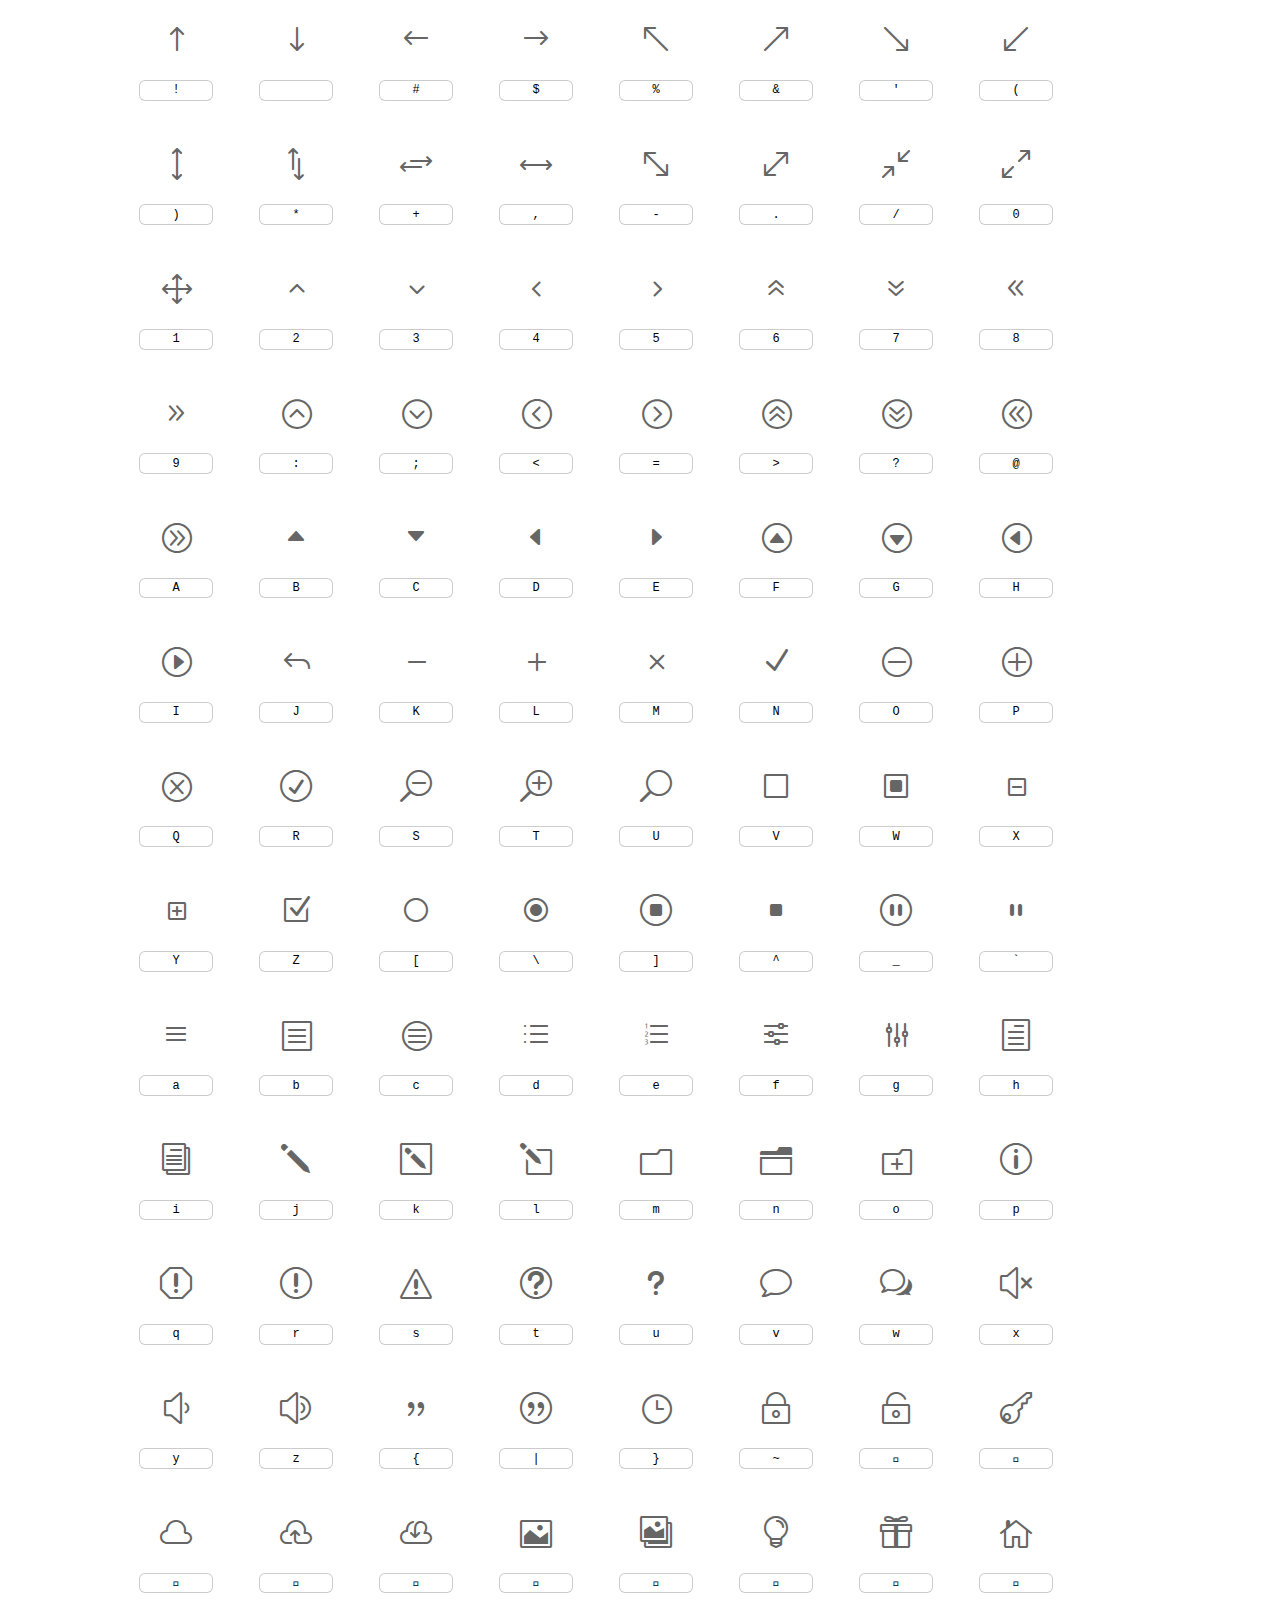
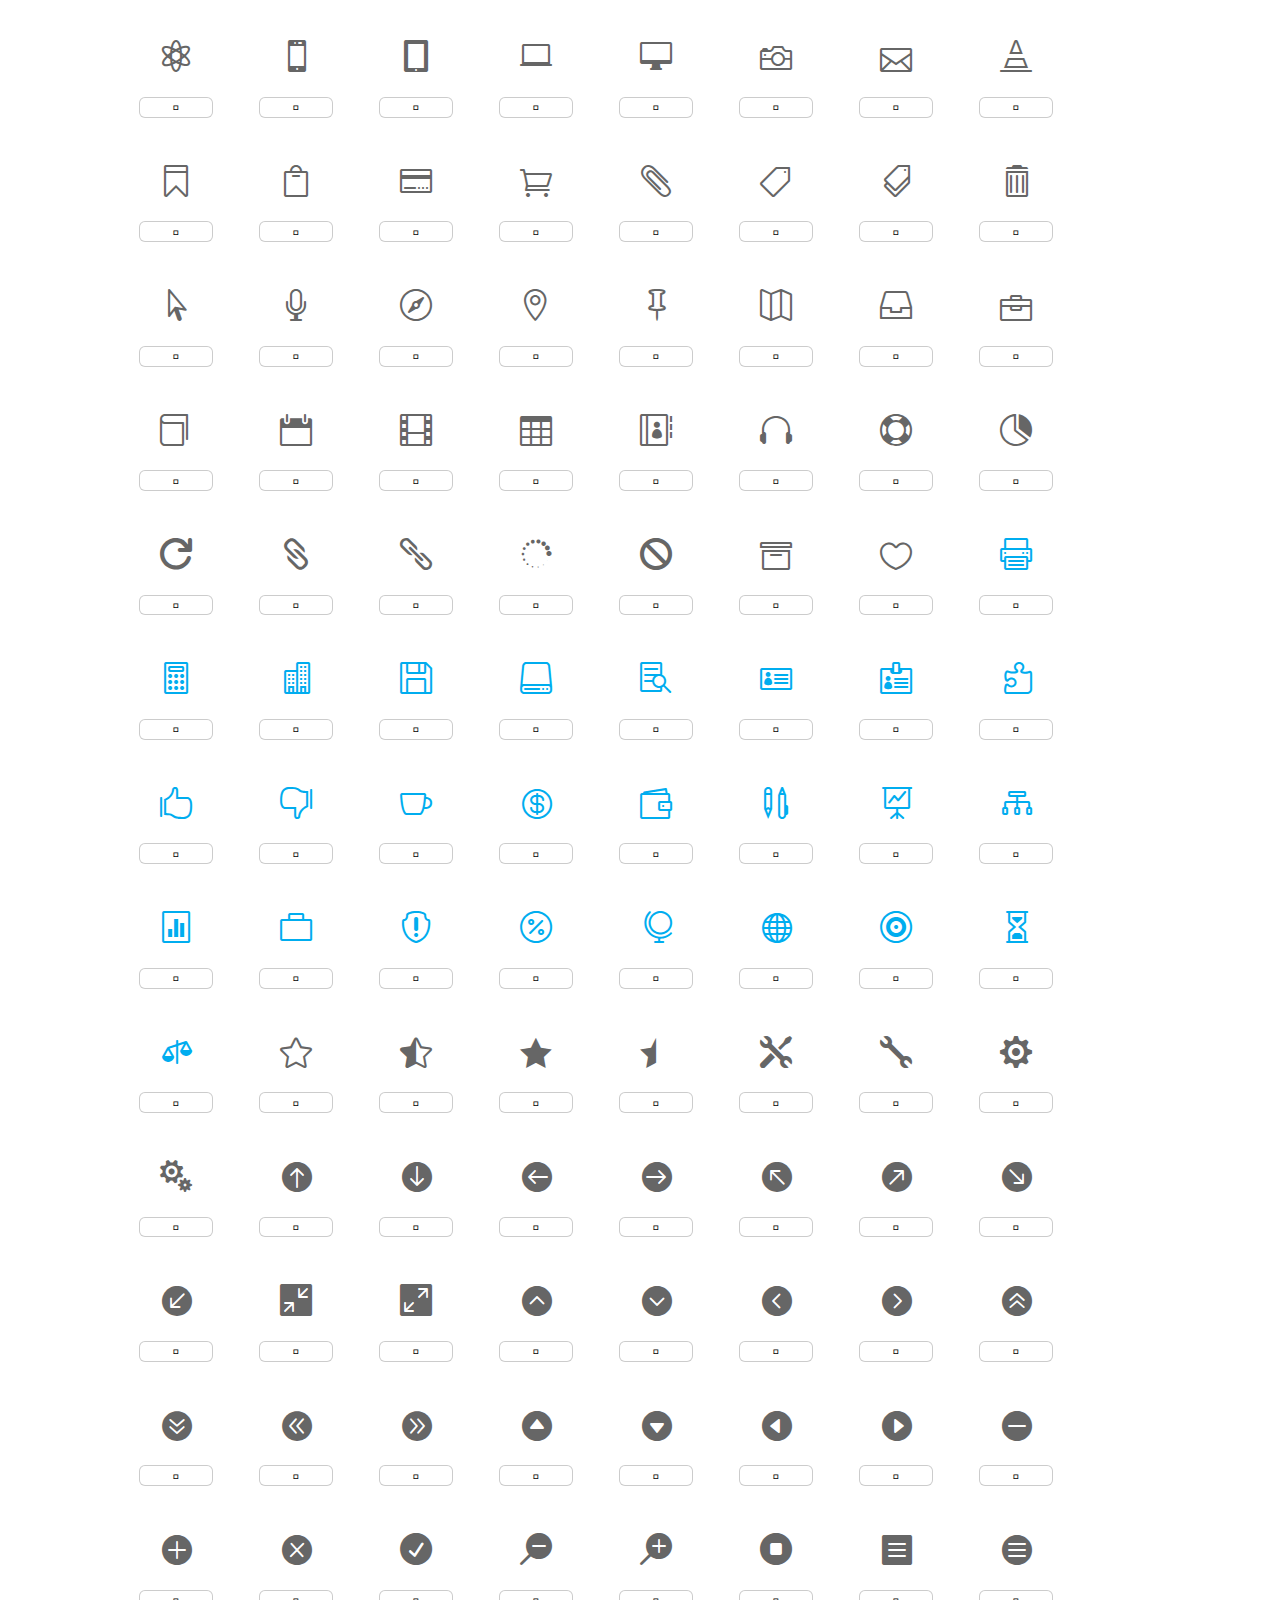
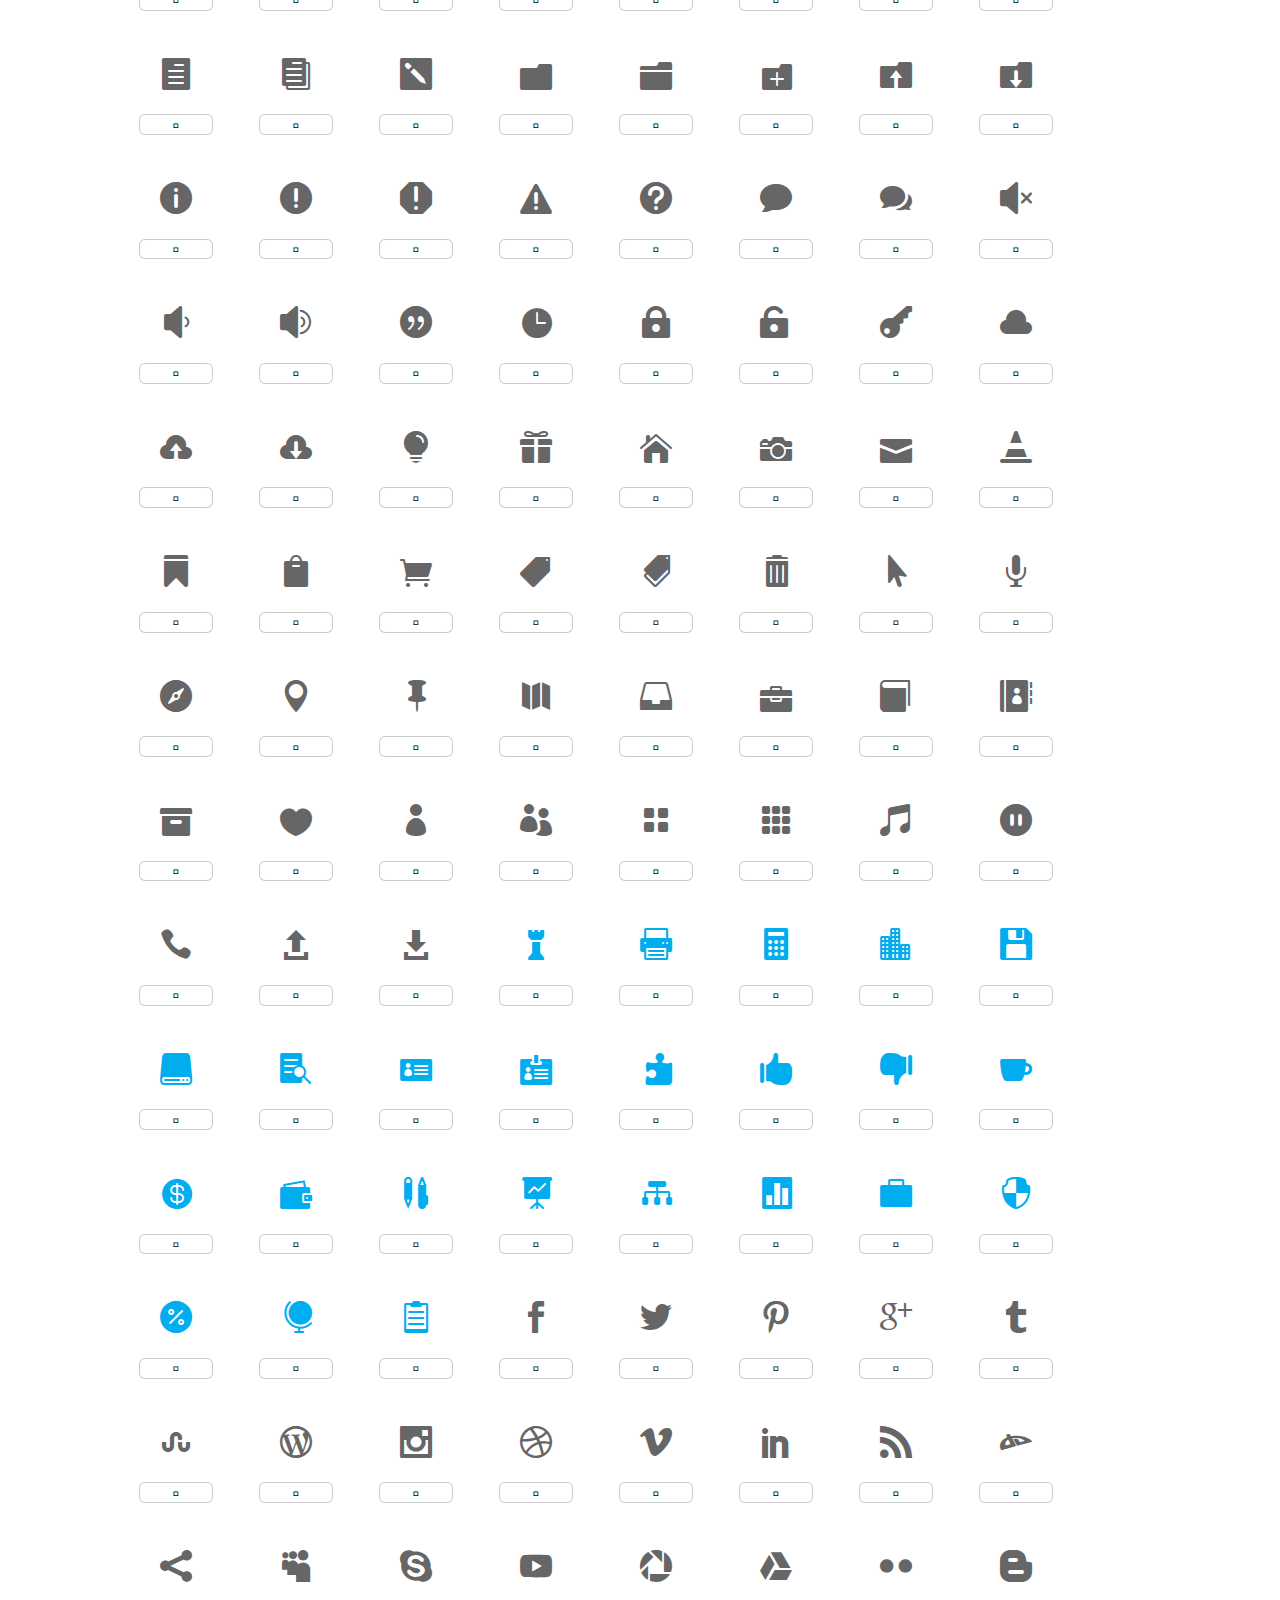
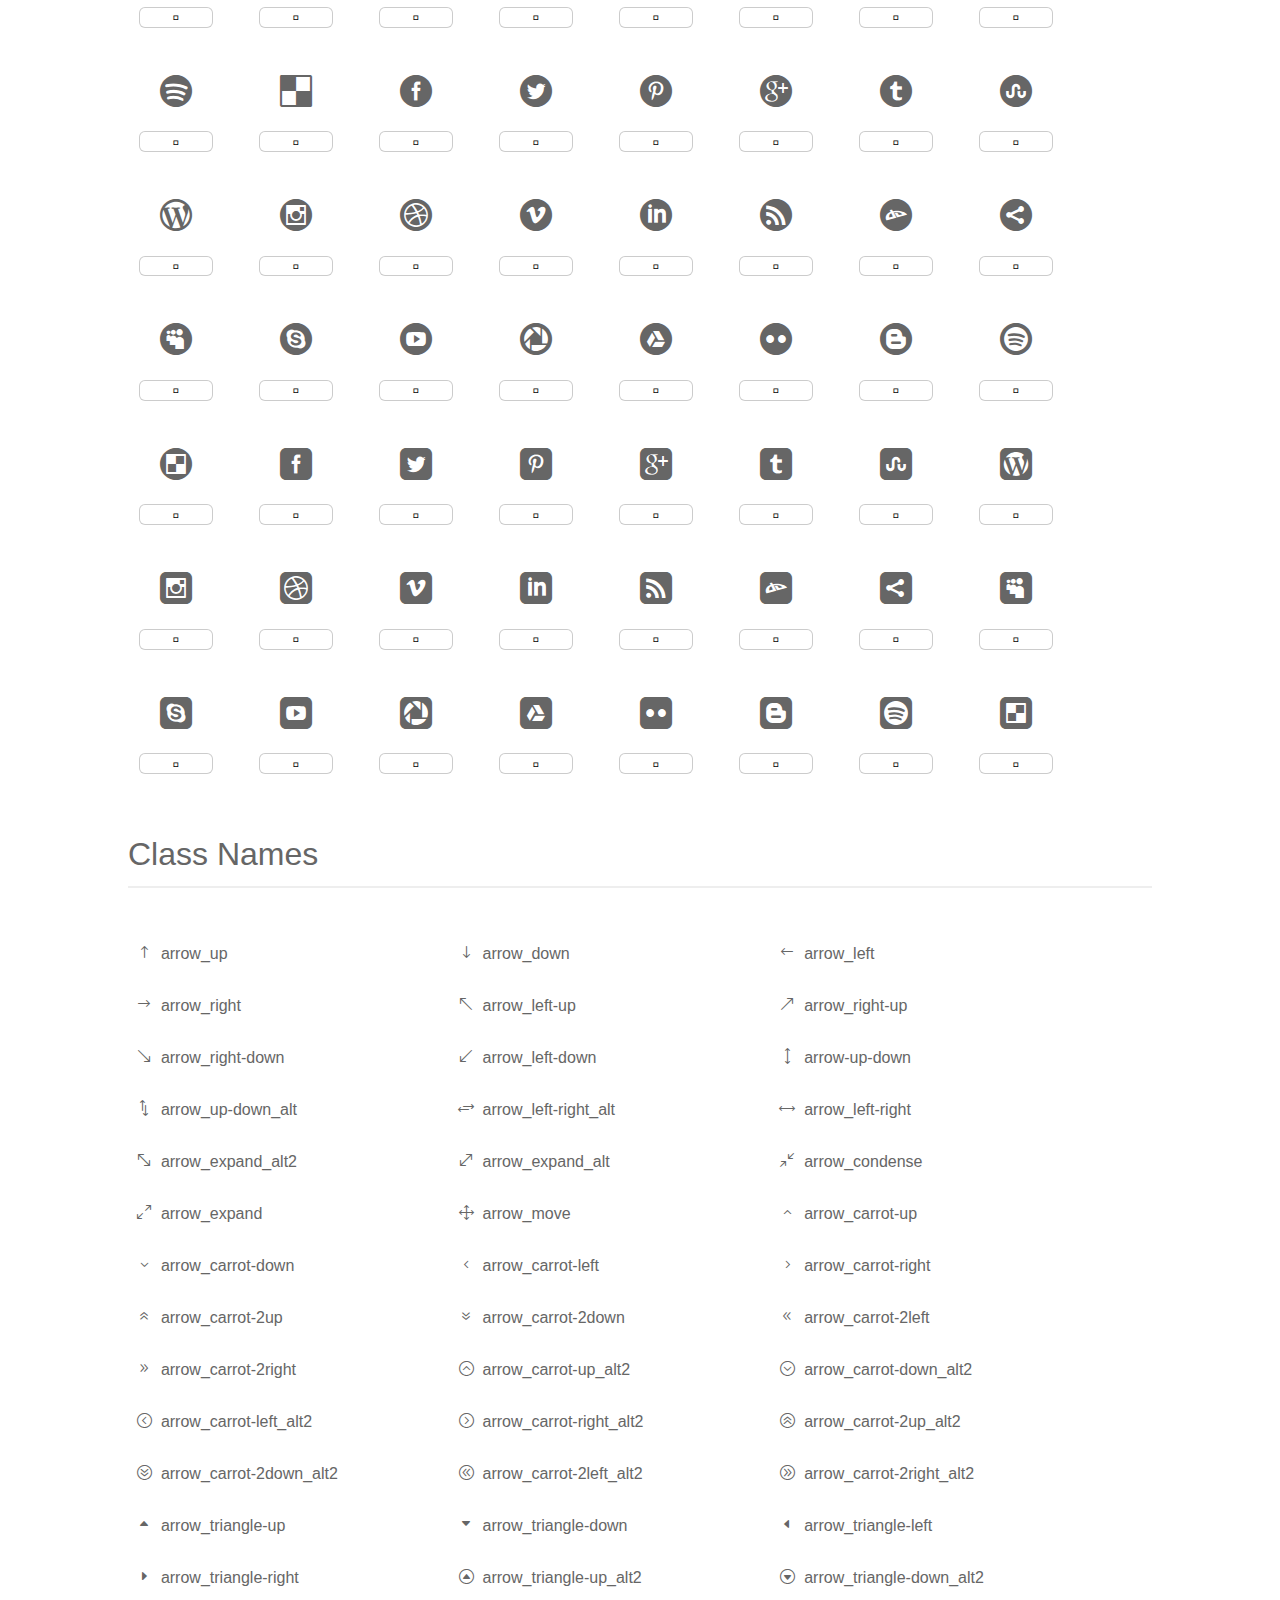
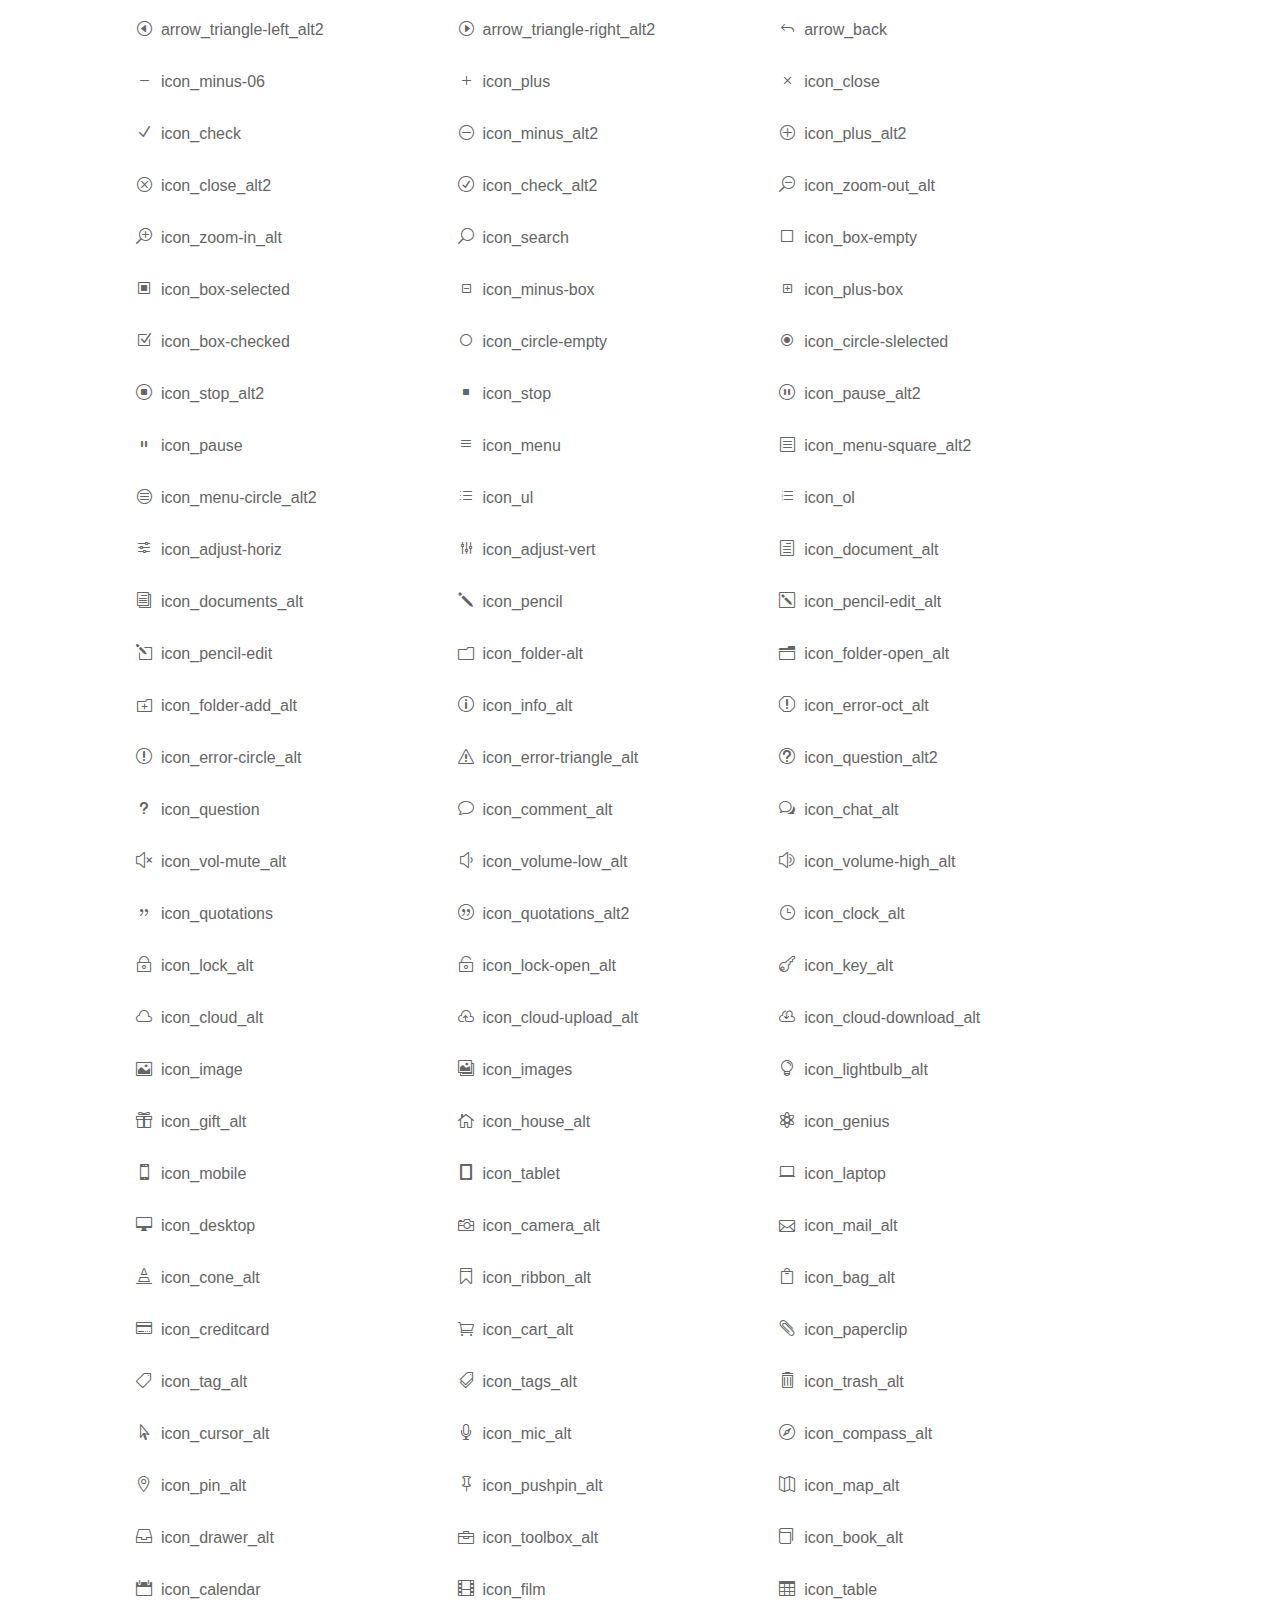
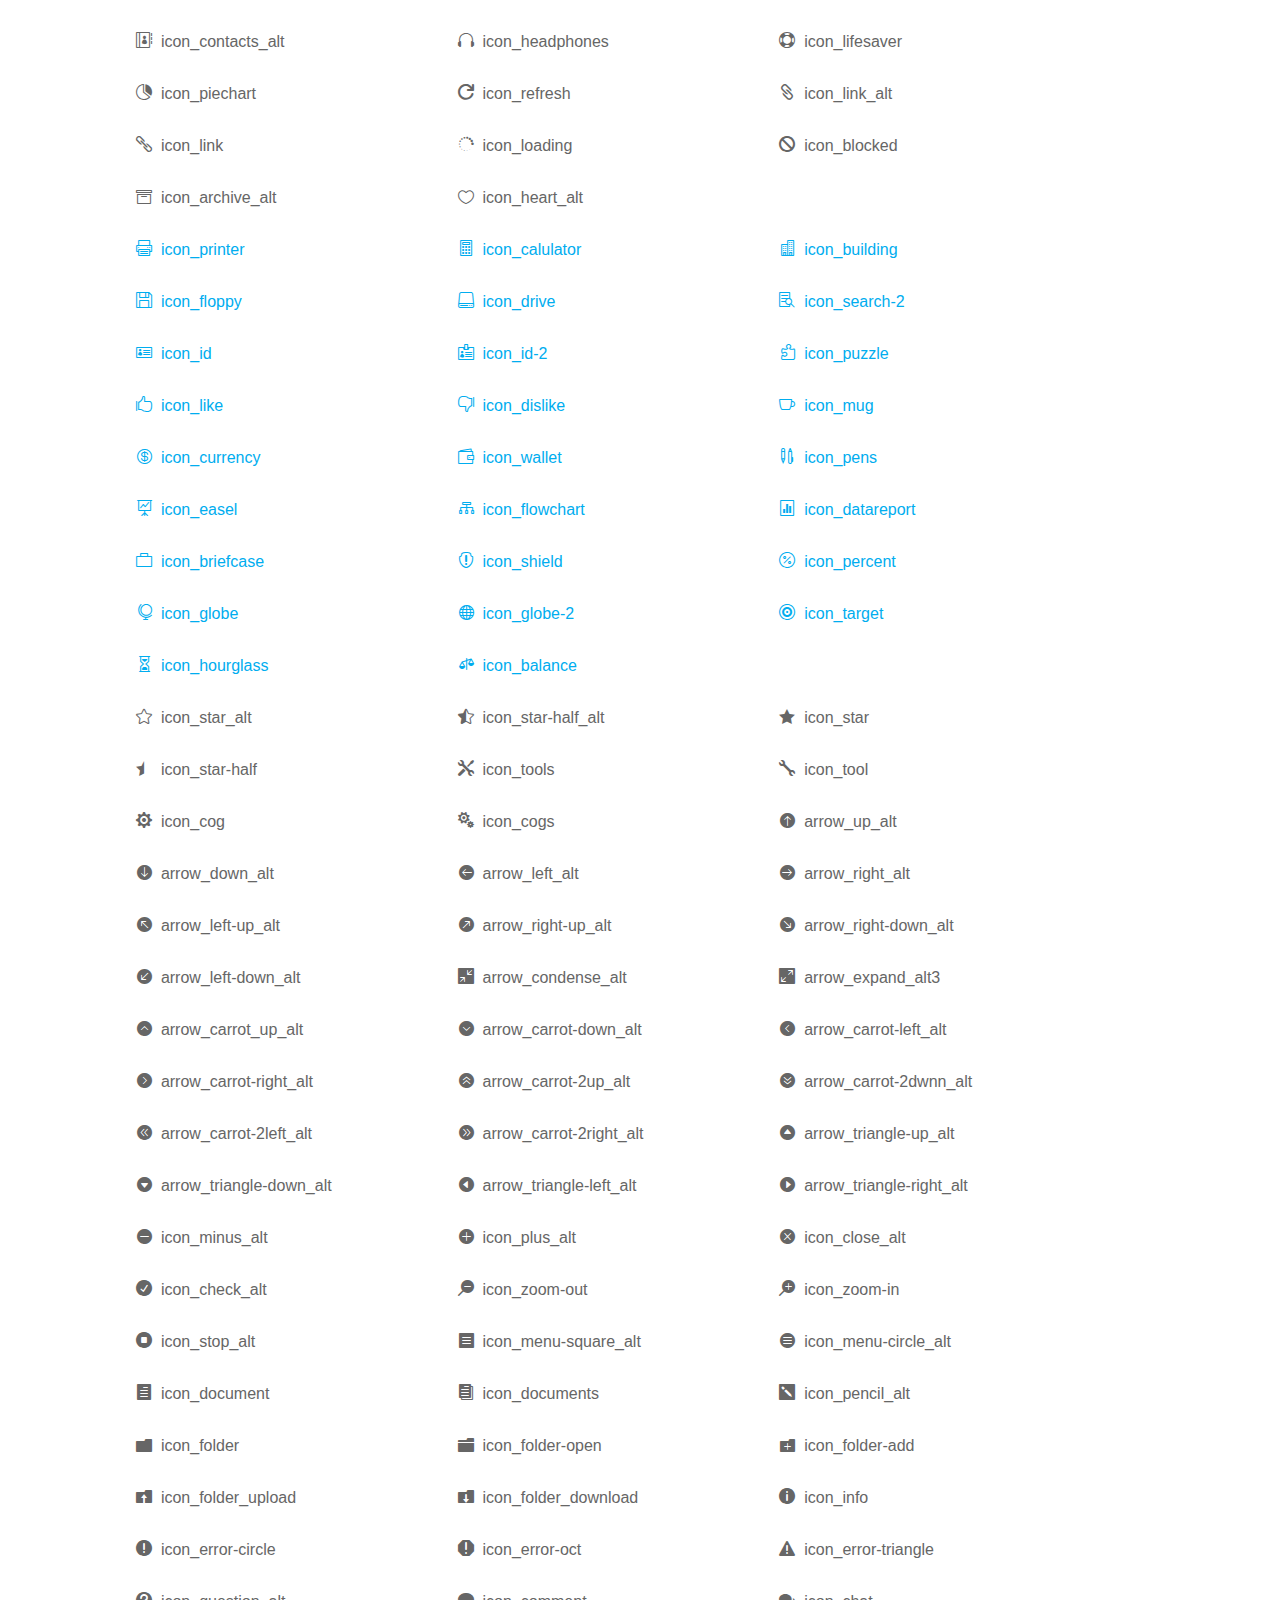
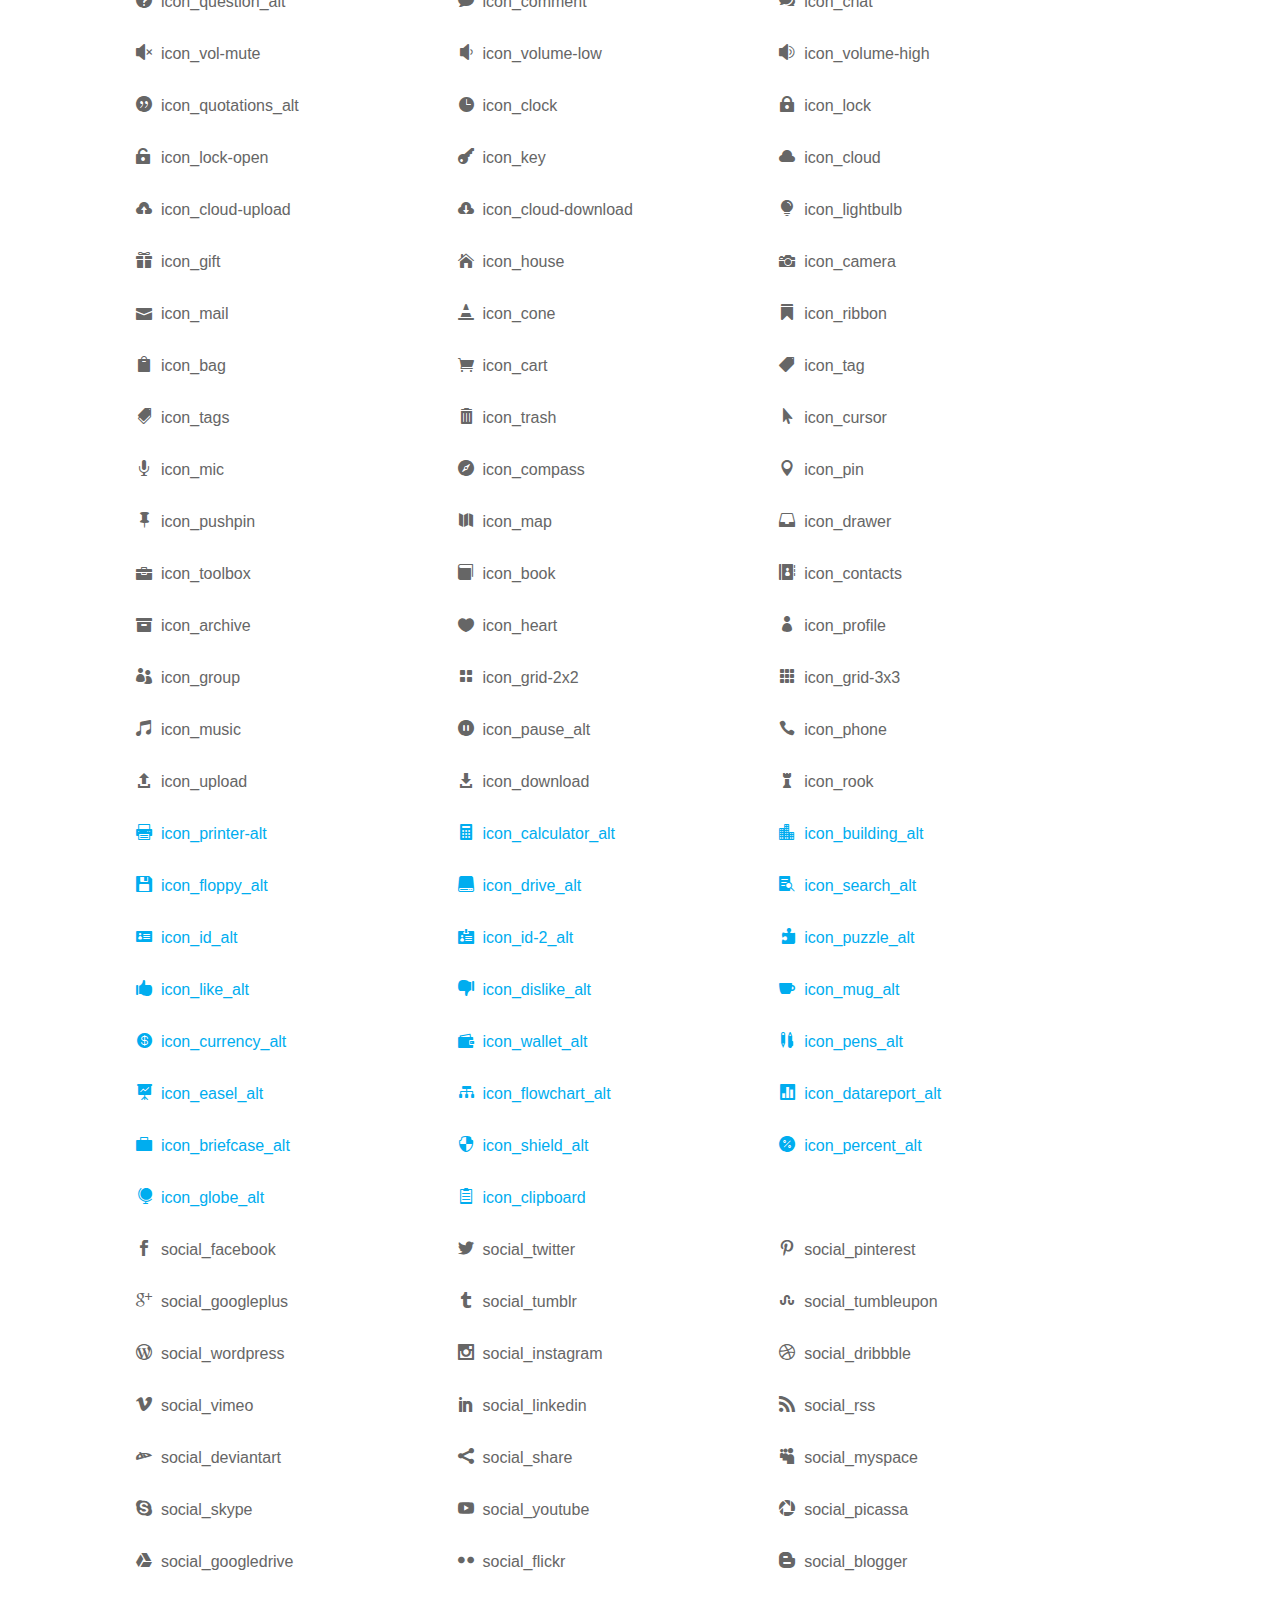
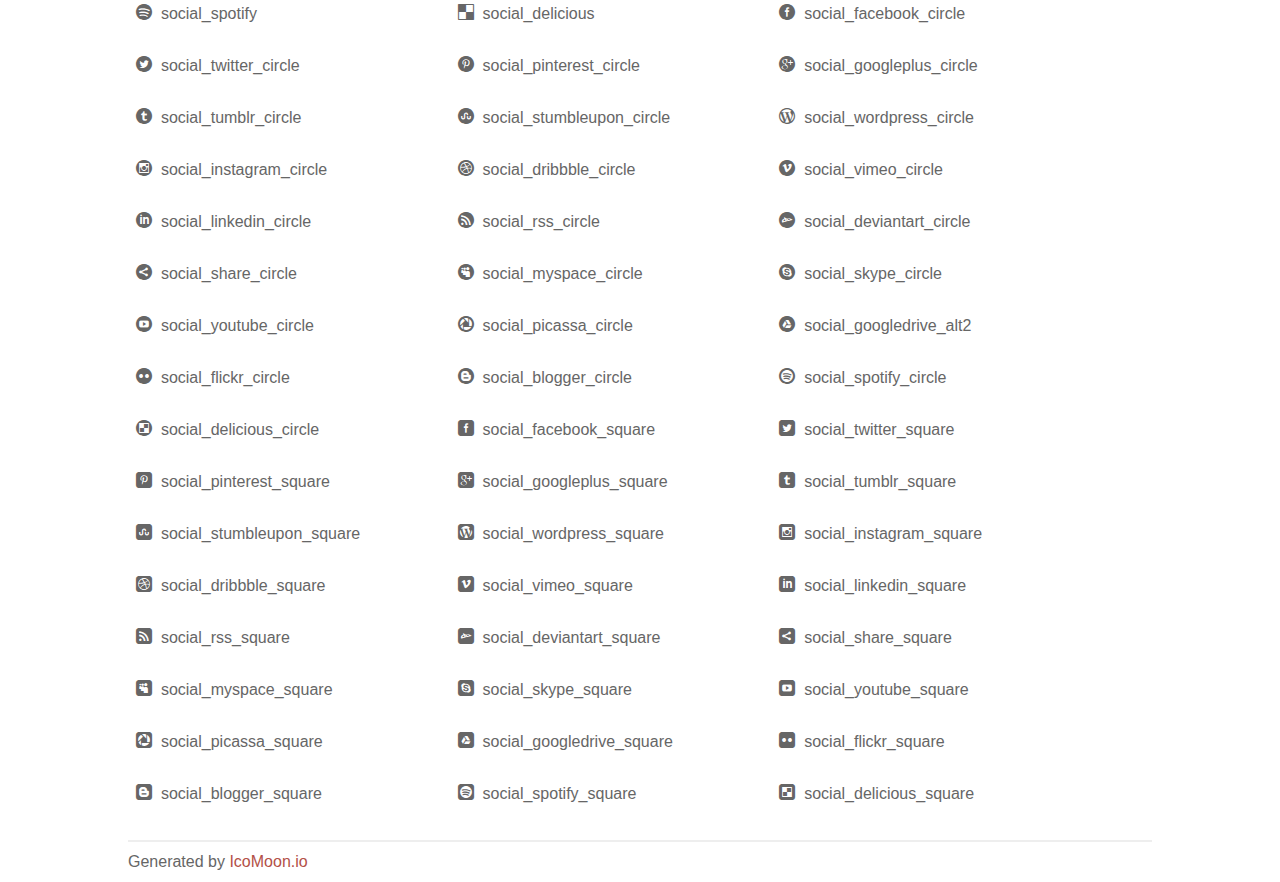
<file: wp-content/themes/startit/assets/css/elegant-icons/index.html>
<!DOCTYPE html>
<html><head><title>Your Font/Glyphs</title><link rel="stylesheet" href="style.css"><style>section,header,footer{display:block}body{font-family:sans-serif;color:#666;line-height:1.5;font-size:1em}*{-moz-box-sizing:border-box;-webkit-box-sizing:border-box;box-sizing:border-box;margin:0;padding:0}.glyph{float:left;text-align:center;padding:.75em;margin:.4em 1.5em .75em 0;width:6em;text-shadow:none}.glyph input{font-family:consolas,monospace;font-size:12px;width:100%;text-align:center;border:0;box-shadow:0 0 0 1px #ccc;padding:.2em;-moz-border-radius:5px;-webkit-border-radius:5px}.new{color:#00adef!important}.w-main{width:80%}.centered{margin-left:auto;margin-right:auto}.fs1{font-size:2em}header{margin:2em 0;padding-bottom:.5em;color:#666;box-shadow:0 2px #eee}header h1{font-size:2em;font-weight:normal}.clearfix:before,.clearfix:after{content:"";display:table}.clearfix:after,.clear{clear:both}footer{margin-top:2em;padding:.5em 0;box-shadow:0 -2px #eee}a,a:visited{color:#b35047;text-decoration:none}a:hover,a:focus{color:#000}.box1{font-size:16px;display:inline-block;width:30%;padding:.25em .5em;margin:20px 10px 0 0}</style></head><body>
	<div class="w-main centered">
	<section class="mtm clearfix" id="glyphs"><div class="glyph">
		<div class="fs1" aria-hidden="true" data-icon="!"></div>
		<input type="text" readonly value="!"></div>
	<div class="glyph">
		<div class="fs1" aria-hidden="true" data-icon='"'></div>
		<input type="text" readonly value="""></div>
	<div class="glyph">
		<div class="fs1" aria-hidden="true" data-icon="#"></div>
		<input type="text" readonly value="#"></div>
	<div class="glyph">
		<div class="fs1" aria-hidden="true" data-icon="$"></div>
		<input type="text" readonly value="$"></div>
	<div class="glyph">
		<div class="fs1" aria-hidden="true" data-icon="%"></div>
		<input type="text" readonly value="%"></div>
	<div class="glyph">
		<div class="fs1" aria-hidden="true" data-icon="&"></div>
		<input type="text" readonly value="&"></div>
	<div class="glyph">
		<div class="fs1" aria-hidden="true" data-icon="'"></div>
		<input type="text" readonly value="'"></div>
	<div class="glyph">
		<div class="fs1" aria-hidden="true" data-icon="("></div>
		<input type="text" readonly value="("></div>
	<div class="glyph">
		<div class="fs1" aria-hidden="true" data-icon=")"></div>
		<input type="text" readonly value=")"></div>
	<div class="glyph">
		<div class="fs1" aria-hidden="true" data-icon="*"></div>
		<input type="text" readonly value="*"></div>
	<div class="glyph">
		<div class="fs1" aria-hidden="true" data-icon="+"></div>
		<input type="text" readonly value="+"></div>
	<div class="glyph">
		<div class="fs1" aria-hidden="true" data-icon=","></div>
		<input type="text" readonly value=","></div>
	<div class="glyph">
		<div class="fs1" aria-hidden="true" data-icon="-"></div>
		<input type="text" readonly value="-"></div>
	<div class="glyph">
		<div class="fs1" aria-hidden="true" data-icon="."></div>
		<input type="text" readonly value="."></div>
	<div class="glyph">
		<div class="fs1" aria-hidden="true" data-icon="/"></div>
		<input type="text" readonly value="/"></div>
	<div class="glyph">
		<div class="fs1" aria-hidden="true" data-icon="0"></div>
		<input type="text" readonly value="0"></div>
	<div class="glyph">
		<div class="fs1" aria-hidden="true" data-icon="1"></div>
		<input type="text" readonly value="1"></div>
	<div class="glyph">
		<div class="fs1" aria-hidden="true" data-icon="2"></div>
		<input type="text" readonly value="2"></div>
	<div class="glyph">
		<div class="fs1" aria-hidden="true" data-icon="3"></div>
		<input type="text" readonly value="3"></div>
	<div class="glyph">
		<div class="fs1" aria-hidden="true" data-icon="4"></div>
		<input type="text" readonly value="4"></div>
	<div class="glyph">
		<div class="fs1" aria-hidden="true" data-icon="5"></div>
		<input type="text" readonly value="5"></div>
	<div class="glyph">
		<div class="fs1" aria-hidden="true" data-icon="6"></div>
		<input type="text" readonly value="6"></div>
	<div class="glyph">
		<div class="fs1" aria-hidden="true" data-icon="7"></div>
		<input type="text" readonly value="7"></div>
	<div class="glyph">
		<div class="fs1" aria-hidden="true" data-icon="8"></div>
		<input type="text" readonly value="8"></div>
	<div class="glyph">
		<div class="fs1" aria-hidden="true" data-icon="9"></div>
		<input type="text" readonly value="9"></div>
	<div class="glyph">
		<div class="fs1" aria-hidden="true" data-icon=":"></div>
		<input type="text" readonly value=":"></div>
	<div class="glyph">
		<div class="fs1" aria-hidden="true" data-icon=";"></div>
		<input type="text" readonly value=";"></div>
	<div class="glyph">
		<div class="fs1" aria-hidden="true" data-icon="<"></div>
		<input type="text" readonly value="<"></div>
	<div class="glyph">
		<div class="fs1" aria-hidden="true" data-icon="="></div>
		<input type="text" readonly value="="></div>
	<div class="glyph">
		<div class="fs1" aria-hidden="true" data-icon=">"></div>
		<input type="text" readonly value=">"></div>
	<div class="glyph">
		<div class="fs1" aria-hidden="true" data-icon="?"></div>
		<input type="text" readonly value="?"></div>
	<div class="glyph">
		<div class="fs1" aria-hidden="true" data-icon="@"></div>
		<input type="text" readonly value="@"></div>
	<div class="glyph">
		<div class="fs1" aria-hidden="true" data-icon="A"></div>
		<input type="text" readonly value="A"></div>
	<div class="glyph">
		<div class="fs1" aria-hidden="true" data-icon="B"></div>
		<input type="text" readonly value="B"></div>
	<div class="glyph">
		<div class="fs1" aria-hidden="true" data-icon="C"></div>
		<input type="text" readonly value="C"></div>
	<div class="glyph">
		<div class="fs1" aria-hidden="true" data-icon="D"></div>
		<input type="text" readonly value="D"></div>
	<div class="glyph">
		<div class="fs1" aria-hidden="true" data-icon="E"></div>
		<input type="text" readonly value="E"></div>
	<div class="glyph">
		<div class="fs1" aria-hidden="true" data-icon="F"></div>
		<input type="text" readonly value="F"></div>
	<div class="glyph">
		<div class="fs1" aria-hidden="true" data-icon="G"></div>
		<input type="text" readonly value="G"></div>
	<div class="glyph">
		<div class="fs1" aria-hidden="true" data-icon="H"></div>
		<input type="text" readonly value="H"></div>
	<div class="glyph">
		<div class="fs1" aria-hidden="true" data-icon="I"></div>
		<input type="text" readonly value="I"></div>
	<div class="glyph">
		<div class="fs1" aria-hidden="true" data-icon="J"></div>
		<input type="text" readonly value="J"></div>
	<div class="glyph">
		<div class="fs1" aria-hidden="true" data-icon="K"></div>
		<input type="text" readonly value="K"></div>
	<div class="glyph">
		<div class="fs1" aria-hidden="true" data-icon="L"></div>
		<input type="text" readonly value="L"></div>
	<div class="glyph">
		<div class="fs1" aria-hidden="true" data-icon="M"></div>
		<input type="text" readonly value="M"></div>
	<div class="glyph">
		<div class="fs1" aria-hidden="true" data-icon="N"></div>
		<input type="text" readonly value="N"></div>
	<div class="glyph">
		<div class="fs1" aria-hidden="true" data-icon="O"></div>
		<input type="text" readonly value="O"></div>
	<div class="glyph">
		<div class="fs1" aria-hidden="true" data-icon="P"></div>
		<input type="text" readonly value="P"></div>
	<div class="glyph">
		<div class="fs1" aria-hidden="true" data-icon="Q"></div>
		<input type="text" readonly value="Q"></div>
	<div class="glyph">
		<div class="fs1" aria-hidden="true" data-icon="R"></div>
		<input type="text" readonly value="R"></div>
	<div class="glyph">
		<div class="fs1" aria-hidden="true" data-icon="S"></div>
		<input type="text" readonly value="S"></div>
	<div class="glyph">
		<div class="fs1" aria-hidden="true" data-icon="T"></div>
		<input type="text" readonly value="T"></div>
	<div class="glyph">
		<div class="fs1" aria-hidden="true" data-icon="U"></div>
		<input type="text" readonly value="U"></div>
	<div class="glyph">
		<div class="fs1" aria-hidden="true" data-icon="V"></div>
		<input type="text" readonly value="V"></div>
	<div class="glyph">
		<div class="fs1" aria-hidden="true" data-icon="W"></div>
		<input type="text" readonly value="W"></div>
	<div class="glyph">
		<div class="fs1" aria-hidden="true" data-icon="X"></div>
		<input type="text" readonly value="X"></div>
	<div class="glyph">
		<div class="fs1" aria-hidden="true" data-icon="Y"></div>
		<input type="text" readonly value="Y"></div>
	<div class="glyph">
		<div class="fs1" aria-hidden="true" data-icon="Z"></div>
		<input type="text" readonly value="Z"></div>
	<div class="glyph">
		<div class="fs1" aria-hidden="true" data-icon="["></div>
		<input type="text" readonly value="["></div>
	<div class="glyph">
		<div class="fs1" aria-hidden="true" data-icon="\"></div>
		<input type="text" readonly value="\"></div>
	<div class="glyph">
		<div class="fs1" aria-hidden="true" data-icon="]"></div>
		<input type="text" readonly value="]"></div>
	<div class="glyph">
		<div class="fs1" aria-hidden="true" data-icon="^"></div>
		<input type="text" readonly value="^"></div>
	<div class="glyph">
		<div class="fs1" aria-hidden="true" data-icon="_"></div>
		<input type="text" readonly value="_"></div>
	<div class="glyph">
		<div class="fs1" aria-hidden="true" data-icon="`"></div>
		<input type="text" readonly value="`"></div>
	<div class="glyph">
		<div class="fs1" aria-hidden="true" data-icon="a"></div>
		<input type="text" readonly value="a"></div>
	<div class="glyph">
		<div class="fs1" aria-hidden="true" data-icon="b"></div>
		<input type="text" readonly value="b"></div>
	<div class="glyph">
		<div class="fs1" aria-hidden="true" data-icon="c"></div>
		<input type="text" readonly value="c"></div>
	<div class="glyph">
		<div class="fs1" aria-hidden="true" data-icon="d"></div>
		<input type="text" readonly value="d"></div>
	<div class="glyph">
		<div class="fs1" aria-hidden="true" data-icon="e"></div>
		<input type="text" readonly value="e"></div>
	<div class="glyph">
		<div class="fs1" aria-hidden="true" data-icon="f"></div>
		<input type="text" readonly value="f"></div>
	<div class="glyph">
		<div class="fs1" aria-hidden="true" data-icon="g"></div>
		<input type="text" readonly value="g"></div>
	<div class="glyph">
		<div class="fs1" aria-hidden="true" data-icon="h"></div>
		<input type="text" readonly value="h"></div>
	<div class="glyph">
		<div class="fs1" aria-hidden="true" data-icon="i"></div>
		<input type="text" readonly value="i"></div>
	<div class="glyph">
		<div class="fs1" aria-hidden="true" data-icon="j"></div>
		<input type="text" readonly value="j"></div>
	<div class="glyph">
		<div class="fs1" aria-hidden="true" data-icon="k"></div>
		<input type="text" readonly value="k"></div>
	<div class="glyph">
		<div class="fs1" aria-hidden="true" data-icon="l"></div>
		<input type="text" readonly value="l"></div>
	<div class="glyph">
		<div class="fs1" aria-hidden="true" data-icon="m"></div>
		<input type="text" readonly value="m"></div>
	<div class="glyph">
		<div class="fs1" aria-hidden="true" data-icon="n"></div>
		<input type="text" readonly value="n"></div>
	<div class="glyph">
		<div class="fs1" aria-hidden="true" data-icon="o"></div>
		<input type="text" readonly value="o"></div>
	<div class="glyph">
		<div class="fs1" aria-hidden="true" data-icon="p"></div>
		<input type="text" readonly value="p"></div>
	<div class="glyph">
		<div class="fs1" aria-hidden="true" data-icon="q"></div>
		<input type="text" readonly value="q"></div>
	<div class="glyph">
		<div class="fs1" aria-hidden="true" data-icon="r"></div>
		<input type="text" readonly value="r"></div>
	<div class="glyph">
		<div class="fs1" aria-hidden="true" data-icon="s"></div>
		<input type="text" readonly value="s"></div>
	<div class="glyph">
		<div class="fs1" aria-hidden="true" data-icon="t"></div>
		<input type="text" readonly value="t"></div>
	<div class="glyph">
		<div class="fs1" aria-hidden="true" data-icon="u"></div>
		<input type="text" readonly value="u"></div>
	<div class="glyph">
		<div class="fs1" aria-hidden="true" data-icon="v"></div>
		<input type="text" readonly value="v"></div>
	<div class="glyph">
		<div class="fs1" aria-hidden="true" data-icon="w"></div>
		<input type="text" readonly value="w"></div>
	<div class="glyph">
		<div class="fs1" aria-hidden="true" data-icon="x"></div>
		<input type="text" readonly value="x"></div>
	<div class="glyph">
		<div class="fs1" aria-hidden="true" data-icon="y"></div>
		<input type="text" readonly value="y"></div>
	<div class="glyph">
		<div class="fs1" aria-hidden="true" data-icon="z"></div>
		<input type="text" readonly value="z"></div>
	<div class="glyph">
		<div class="fs1" aria-hidden="true" data-icon="{"></div>
		<input type="text" readonly value="{"></div>
	<div class="glyph">
		<div class="fs1" aria-hidden="true" data-icon="|"></div>
		<input type="text" readonly value="|"></div>
	<div class="glyph">
		<div class="fs1" aria-hidden="true" data-icon="}"></div>
		<input type="text" readonly value="}"></div>
	<div class="glyph">
		<div class="fs1" aria-hidden="true" data-icon="~"></div>
		<input type="text" readonly value="~"></div>
	<div class="glyph">
		<div class="fs1" aria-hidden="true" data-icon=""></div>
		<input type="text" readonly value=""></div>
	<div class="glyph">
		<div class="fs1" aria-hidden="true" data-icon=""></div>
		<input type="text" readonly value=""></div>
	<div class="glyph">
		<div class="fs1" aria-hidden="true" data-icon=""></div>
		<input type="text" readonly value=""></div>
	<div class="glyph">
		<div class="fs1" aria-hidden="true" data-icon=""></div>
		<input type="text" readonly value=""></div>
	<div class="glyph">
		<div class="fs1" aria-hidden="true" data-icon=""></div>
		<input type="text" readonly value=""></div>
	<div class="glyph">
		<div class="fs1" aria-hidden="true" data-icon=""></div>
		<input type="text" readonly value=""></div>
	<div class="glyph">
		<div class="fs1" aria-hidden="true" data-icon=""></div>
		<input type="text" readonly value=""></div>
	<div class="glyph">
		<div class="fs1" aria-hidden="true" data-icon=""></div>
		<input type="text" readonly value=""></div>
	<div class="glyph">
		<div class="fs1" aria-hidden="true" data-icon=""></div>
		<input type="text" readonly value=""></div>
	<div class="glyph">
		<div class="fs1" aria-hidden="true" data-icon=""></div>
		<input type="text" readonly value=""></div>
	<div class="glyph">
		<div class="fs1" aria-hidden="true" data-icon=""></div>
		<input type="text" readonly value=""></div>
	<div class="glyph">
		<div class="fs1" aria-hidden="true" data-icon=""></div>
		<input type="text" readonly value=""></div>
	<div class="glyph">
		<div class="fs1" aria-hidden="true" data-icon=""></div>
		<input type="text" readonly value=""></div>
	<div class="glyph">
		<div class="fs1" aria-hidden="true" data-icon=""></div>
		<input type="text" readonly value=""></div>
	<div class="glyph">
		<div class="fs1" aria-hidden="true" data-icon=""></div>
		<input type="text" readonly value=""></div>
	<div class="glyph">
		<div class="fs1" aria-hidden="true" data-icon=""></div>
		<input type="text" readonly value=""></div>
	<div class="glyph">
		<div class="fs1" aria-hidden="true" data-icon=""></div>
		<input type="text" readonly value=""></div>
	<div class="glyph">
		<div class="fs1" aria-hidden="true" data-icon=""></div>
		<input type="text" readonly value=""></div>
	<div class="glyph">
		<div class="fs1" aria-hidden="true" data-icon=""></div>
		<input type="text" readonly value=""></div>
	<div class="glyph">
		<div class="fs1" aria-hidden="true" data-icon=""></div>
		<input type="text" readonly value=""></div>
	<div class="glyph">
		<div class="fs1" aria-hidden="true" data-icon=""></div>
		<input type="text" readonly value=""></div>
	<div class="glyph">
		<div class="fs1" aria-hidden="true" data-icon=""></div>
		<input type="text" readonly value=""></div>
	<div class="glyph">
		<div class="fs1" aria-hidden="true" data-icon=""></div>
		<input type="text" readonly value=""></div>
	<div class="glyph">
		<div class="fs1" aria-hidden="true" data-icon=""></div>
		<input type="text" readonly value=""></div>
	<div class="glyph">
		<div class="fs1" aria-hidden="true" data-icon=""></div>
		<input type="text" readonly value=""></div>
	<div class="glyph">
		<div class="fs1" aria-hidden="true" data-icon=""></div>
		<input type="text" readonly value=""></div>
	<div class="glyph">
		<div class="fs1" aria-hidden="true" data-icon=""></div>
		<input type="text" readonly value=""></div>
	<div class="glyph">
		<div class="fs1" aria-hidden="true" data-icon=""></div>
		<input type="text" readonly value=""></div>
	<div class="glyph">
		<div class="fs1" aria-hidden="true" data-icon=""></div>
		<input type="text" readonly value=""></div>
	<div class="glyph">
		<div class="fs1" aria-hidden="true" data-icon=""></div>
		<input type="text" readonly value=""></div>
	<div class="glyph">
		<div class="fs1" aria-hidden="true" data-icon=""></div>
		<input type="text" readonly value=""></div>
	<div class="glyph">
		<div class="fs1" aria-hidden="true" data-icon=""></div>
		<input type="text" readonly value=""></div>
	<div class="glyph">
		<div class="fs1" aria-hidden="true" data-icon=""></div>
		<input type="text" readonly value=""></div>
	<div class="glyph">
		<div class="fs1" aria-hidden="true" data-icon=""></div>
		<input type="text" readonly value=""></div>
	<div class="glyph">
		<div class="fs1" aria-hidden="true" data-icon=""></div>
		<input type="text" readonly value=""></div>
	<div class="glyph">
		<div class="fs1" aria-hidden="true" data-icon=""></div>
		<input type="text" readonly value=""></div>
	<div class="glyph">
		<div class="fs1" aria-hidden="true" data-icon=""></div>
		<input type="text" readonly value=""></div>
	<div class="glyph">
		<div class="fs1" aria-hidden="true" data-icon=""></div>
		<input type="text" readonly value=""></div>
	<div class="glyph">
		<div class="fs1" aria-hidden="true" data-icon=""></div>
		<input type="text" readonly value=""></div>
	<div class="glyph">
		<div class="fs1" aria-hidden="true" data-icon=""></div>
		<input type="text" readonly value=""></div>
	<div class="glyph">
		<div class="fs1" aria-hidden="true" data-icon=""></div>
		<input type="text" readonly value=""></div>
	<div class="glyph">
		<div class="fs1" aria-hidden="true" data-icon=""></div>
		<input type="text" readonly value=""></div>
	<div class="glyph">
		<div class="fs1" aria-hidden="true" data-icon=""></div>
		<input type="text" readonly value=""></div>
	<div class="glyph">
		<div class="fs1" aria-hidden="true" data-icon=""></div>
		<input type="text" readonly value=""></div>
	<div class="glyph">
		<div class="fs1" aria-hidden="true" data-icon=""></div>
		<input type="text" readonly value=""></div>
	<div class="glyph">
		<div class="fs1" aria-hidden="true" data-icon=""></div>
		<input type="text" readonly value=""></div>
	<div class="glyph">
		<div class="fs1" aria-hidden="true" data-icon=""></div>
		<input type="text" readonly value=""></div>
	<div class="glyph">
		<div class="fs1" aria-hidden="true" data-icon=""></div>
		<input type="text" readonly value=""></div>
	<div class="glyph">
		<div class="fs1" aria-hidden="true" data-icon=""></div>
		<input type="text" readonly value=""></div>
    
    <div class="new">
    
    <div class="glyph">
		<div class="fs1" aria-hidden="true" data-icon=""></div>
		<input type="text" readonly value=""></div>
	<div class="glyph">
		<div class="fs1" aria-hidden="true" data-icon=""></div>
		<input type="text" readonly value=""></div>
	<div class="glyph">
		<div class="fs1" aria-hidden="true" data-icon=""></div>
		<input type="text" readonly value=""></div>
	<div class="glyph">
		<div class="fs1" aria-hidden="true" data-icon=""></div>
		<input type="text" readonly value=""></div>
	<div class="glyph">
		<div class="fs1" aria-hidden="true" data-icon=""></div>
		<input type="text" readonly value=""></div>
	<div class="glyph">
		<div class="fs1" aria-hidden="true" data-icon=""></div>
		<input type="text" readonly value=""></div>
	<div class="glyph">
		<div class="fs1" aria-hidden="true" data-icon=""></div>
		<input type="text" readonly value=""></div>
	<div class="glyph">
		<div class="fs1" aria-hidden="true" data-icon=""></div>
		<input type="text" readonly value=""></div>
	<div class="glyph">
		<div class="fs1" aria-hidden="true" data-icon=""></div>
		<input type="text" readonly value=""></div>
	<div class="glyph">
		<div class="fs1" aria-hidden="true" data-icon=""></div>
		<input type="text" readonly value=""></div>
	<div class="glyph">
		<div class="fs1" aria-hidden="true" data-icon=""></div>
		<input type="text" readonly value=""></div>
	<div class="glyph">
		<div class="fs1" aria-hidden="true" data-icon=""></div>
		<input type="text" readonly value=""></div>
	<div class="glyph">
		<div class="fs1" aria-hidden="true" data-icon=""></div>
		<input type="text" readonly value=""></div>
	<div class="glyph">
		<div class="fs1" aria-hidden="true" data-icon=""></div>
		<input type="text" readonly value=""></div>
	<div class="glyph">
		<div class="fs1" aria-hidden="true" data-icon=""></div>
		<input type="text" readonly value=""></div>
	<div class="glyph">
		<div class="fs1" aria-hidden="true" data-icon=""></div>
		<input type="text" readonly value=""></div>
	<div class="glyph">
		<div class="fs1" aria-hidden="true" data-icon=""></div>
		<input type="text" readonly value=""></div>
	<div class="glyph">
		<div class="fs1" aria-hidden="true" data-icon=""></div>
		<input type="text" readonly value=""></div>
	<div class="glyph">
		<div class="fs1" aria-hidden="true" data-icon=""></div>
		<input type="text" readonly value=""></div>
	<div class="glyph">
		<div class="fs1" aria-hidden="true" data-icon=""></div>
		<input type="text" readonly value=""></div>
	<div class="glyph">
		<div class="fs1" aria-hidden="true" data-icon=""></div>
		<input type="text" readonly value=""></div>
	<div class="glyph">
		<div class="fs1" aria-hidden="true" data-icon=""></div>
		<input type="text" readonly value=""></div>
	<div class="glyph">
		<div class="fs1" aria-hidden="true" data-icon=""></div>
		<input type="text" readonly value=""></div>
	<div class="glyph">
		<div class="fs1" aria-hidden="true" data-icon=""></div>
		<input type="text" readonly value=""></div>
	<div class="glyph">
		<div class="fs1" aria-hidden="true" data-icon=""></div>
		<input type="text" readonly value=""></div>
	<div class="glyph">
		<div class="fs1" aria-hidden="true" data-icon=""></div>
		<input type="text" readonly value=""></div>
    
    </div>
    
	<div class="glyph">
		<div class="fs1" aria-hidden="true" data-icon=""></div>
		<input type="text" readonly value=""></div>
	<div class="glyph">
		<div class="fs1" aria-hidden="true" data-icon=""></div>
		<input type="text" readonly value=""></div>
	<div class="glyph">
		<div class="fs1" aria-hidden="true" data-icon=""></div>
		<input type="text" readonly value=""></div>
	<div class="glyph">
		<div class="fs1" aria-hidden="true" data-icon=""></div>
		<input type="text" readonly value=""></div>
	<div class="glyph">
		<div class="fs1" aria-hidden="true" data-icon=""></div>
		<input type="text" readonly value=""></div>
	<div class="glyph">
		<div class="fs1" aria-hidden="true" data-icon=""></div>
		<input type="text" readonly value=""></div>
	<div class="glyph">
		<div class="fs1" aria-hidden="true" data-icon=""></div>
		<input type="text" readonly value=""></div>
	<div class="glyph">
		<div class="fs1" aria-hidden="true" data-icon=""></div>
		<input type="text" readonly value=""></div>
	<div class="glyph">
		<div class="fs1" aria-hidden="true" data-icon=""></div>
		<input type="text" readonly value=""></div>
	<div class="glyph">
		<div class="fs1" aria-hidden="true" data-icon=""></div>
		<input type="text" readonly value=""></div>
	<div class="glyph">
		<div class="fs1" aria-hidden="true" data-icon=""></div>
		<input type="text" readonly value=""></div>
	<div class="glyph">
		<div class="fs1" aria-hidden="true" data-icon=""></div>
		<input type="text" readonly value=""></div>
	<div class="glyph">
		<div class="fs1" aria-hidden="true" data-icon=""></div>
		<input type="text" readonly value=""></div>
	<div class="glyph">
		<div class="fs1" aria-hidden="true" data-icon=""></div>
		<input type="text" readonly value=""></div>
	<div class="glyph">
		<div class="fs1" aria-hidden="true" data-icon=""></div>
		<input type="text" readonly value=""></div>
	<div class="glyph">
		<div class="fs1" aria-hidden="true" data-icon=""></div>
		<input type="text" readonly value=""></div>
	<div class="glyph">
		<div class="fs1" aria-hidden="true" data-icon=""></div>
		<input type="text" readonly value=""></div>
	<div class="glyph">
		<div class="fs1" aria-hidden="true" data-icon=""></div>
		<input type="text" readonly value=""></div>
	<div class="glyph">
		<div class="fs1" aria-hidden="true" data-icon=""></div>
		<input type="text" readonly value=""></div>
	<div class="glyph">
		<div class="fs1" aria-hidden="true" data-icon=""></div>
		<input type="text" readonly value=""></div>
	<div class="glyph">
		<div class="fs1" aria-hidden="true" data-icon=""></div>
		<input type="text" readonly value=""></div>
	<div class="glyph">
		<div class="fs1" aria-hidden="true" data-icon=""></div>
		<input type="text" readonly value=""></div>
	<div class="glyph">
		<div class="fs1" aria-hidden="true" data-icon=""></div>
		<input type="text" readonly value=""></div>
	<div class="glyph">
		<div class="fs1" aria-hidden="true" data-icon=""></div>
		<input type="text" readonly value=""></div>
	<div class="glyph">
		<div class="fs1" aria-hidden="true" data-icon=""></div>
		<input type="text" readonly value=""></div>
	<div class="glyph">
		<div class="fs1" aria-hidden="true" data-icon=""></div>
		<input type="text" readonly value=""></div>
	<div class="glyph">
		<div class="fs1" aria-hidden="true" data-icon=""></div>
		<input type="text" readonly value=""></div>
	<div class="glyph">
		<div class="fs1" aria-hidden="true" data-icon=""></div>
		<input type="text" readonly value=""></div>
	<div class="glyph">
		<div class="fs1" aria-hidden="true" data-icon=""></div>
		<input type="text" readonly value=""></div>
	<div class="glyph">
		<div class="fs1" aria-hidden="true" data-icon=""></div>
		<input type="text" readonly value=""></div>
	<div class="glyph">
		<div class="fs1" aria-hidden="true" data-icon=""></div>
		<input type="text" readonly value=""></div>
	<div class="glyph">
		<div class="fs1" aria-hidden="true" data-icon=""></div>
		<input type="text" readonly value=""></div>
	<div class="glyph">
		<div class="fs1" aria-hidden="true" data-icon=""></div>
		<input type="text" readonly value=""></div>
	<div class="glyph">
		<div class="fs1" aria-hidden="true" data-icon=""></div>
		<input type="text" readonly value=""></div>
	<div class="glyph">
		<div class="fs1" aria-hidden="true" data-icon=""></div>
		<input type="text" readonly value=""></div>
	<div class="glyph">
		<div class="fs1" aria-hidden="true" data-icon=""></div>
		<input type="text" readonly value=""></div>
	<div class="glyph">
		<div class="fs1" aria-hidden="true" data-icon=""></div>
		<input type="text" readonly value=""></div>
	<div class="glyph">
		<div class="fs1" aria-hidden="true" data-icon=""></div>
		<input type="text" readonly value=""></div>
	<div class="glyph">
		<div class="fs1" aria-hidden="true" data-icon=""></div>
		<input type="text" readonly value=""></div>
	<div class="glyph">
		<div class="fs1" aria-hidden="true" data-icon=""></div>
		<input type="text" readonly value=""></div>
	<div class="glyph">
		<div class="fs1" aria-hidden="true" data-icon=""></div>
		<input type="text" readonly value=""></div>
	<div class="glyph">
		<div class="fs1" aria-hidden="true" data-icon=""></div>
		<input type="text" readonly value=""></div>
	<div class="glyph">
		<div class="fs1" aria-hidden="true" data-icon=""></div>
		<input type="text" readonly value=""></div>
	<div class="glyph">
		<div class="fs1" aria-hidden="true" data-icon=""></div>
		<input type="text" readonly value=""></div>
	<div class="glyph">
		<div class="fs1" aria-hidden="true" data-icon=""></div>
		<input type="text" readonly value=""></div>
	<div class="glyph">
		<div class="fs1" aria-hidden="true" data-icon=""></div>
		<input type="text" readonly value=""></div>
	<div class="glyph">
		<div class="fs1" aria-hidden="true" data-icon=""></div>
		<input type="text" readonly value=""></div>
	<div class="glyph">
		<div class="fs1" aria-hidden="true" data-icon=""></div>
		<input type="text" readonly value=""></div>
	<div class="glyph">
		<div class="fs1" aria-hidden="true" data-icon=""></div>
		<input type="text" readonly value=""></div>
	<div class="glyph">
		<div class="fs1" aria-hidden="true" data-icon=""></div>
		<input type="text" readonly value=""></div>
	<div class="glyph">
		<div class="fs1" aria-hidden="true" data-icon=""></div>
		<input type="text" readonly value=""></div>
	<div class="glyph">
		<div class="fs1" aria-hidden="true" data-icon=""></div>
		<input type="text" readonly value=""></div>
	<div class="glyph">
		<div class="fs1" aria-hidden="true" data-icon=""></div>
		<input type="text" readonly value=""></div>
	<div class="glyph">
		<div class="fs1" aria-hidden="true" data-icon=""></div>
		<input type="text" readonly value=""></div>
	<div class="glyph">
		<div class="fs1" aria-hidden="true" data-icon=""></div>
		<input type="text" readonly value=""></div>
	<div class="glyph">
		<div class="fs1" aria-hidden="true" data-icon=""></div>
		<input type="text" readonly value=""></div>
	<div class="glyph">
		<div class="fs1" aria-hidden="true" data-icon=""></div>
		<input type="text" readonly value=""></div>
	<div class="glyph">
		<div class="fs1" aria-hidden="true" data-icon=""></div>
		<input type="text" readonly value=""></div>
	<div class="glyph">
		<div class="fs1" aria-hidden="true" data-icon=""></div>
		<input type="text" readonly value=""></div>
	<div class="glyph">
		<div class="fs1" aria-hidden="true" data-icon=""></div>
		<input type="text" readonly value=""></div>
	<div class="glyph">
		<div class="fs1" aria-hidden="true" data-icon=""></div>
		<input type="text" readonly value=""></div>
	<div class="glyph">
		<div class="fs1" aria-hidden="true" data-icon=""></div>
		<input type="text" readonly value=""></div>
	<div class="glyph">
		<div class="fs1" aria-hidden="true" data-icon=""></div>
		<input type="text" readonly value=""></div>
	<div class="glyph">
		<div class="fs1" aria-hidden="true" data-icon=""></div>
		<input type="text" readonly value=""></div>
	<div class="glyph">
		<div class="fs1" aria-hidden="true" data-icon=""></div>
		<input type="text" readonly value=""></div>
	<div class="glyph">
		<div class="fs1" aria-hidden="true" data-icon=""></div>
		<input type="text" readonly value=""></div>
	<div class="glyph">
		<div class="fs1" aria-hidden="true" data-icon=""></div>
		<input type="text" readonly value=""></div>
	<div class="glyph">
		<div class="fs1" aria-hidden="true" data-icon=""></div>
		<input type="text" readonly value=""></div>
	<div class="glyph">
		<div class="fs1" aria-hidden="true" data-icon=""></div>
		<input type="text" readonly value=""></div>
	<div class="glyph">
		<div class="fs1" aria-hidden="true" data-icon=""></div>
		<input type="text" readonly value=""></div>
	<div class="glyph">
		<div class="fs1" aria-hidden="true" data-icon=""></div>
		<input type="text" readonly value=""></div>
	<div class="glyph">
		<div class="fs1" aria-hidden="true" data-icon=""></div>
		<input type="text" readonly value=""></div>
	<div class="glyph">
		<div class="fs1" aria-hidden="true" data-icon=""></div>
		<input type="text" readonly value=""></div>
	<div class="glyph">
		<div class="fs1" aria-hidden="true" data-icon=""></div>
		<input type="text" readonly value=""></div>
	<div class="glyph">
		<div class="fs1" aria-hidden="true" data-icon=""></div>
		<input type="text" readonly value=""></div>
	<div class="glyph">
		<div class="fs1" aria-hidden="true" data-icon=""></div>
		<input type="text" readonly value=""></div>
	<div class="glyph">
		<div class="fs1" aria-hidden="true" data-icon=""></div>
		<input type="text" readonly value=""></div>
	<div class="glyph">
		<div class="fs1" aria-hidden="true" data-icon=""></div>
		<input type="text" readonly value=""></div>
	<div class="glyph">
		<div class="fs1" aria-hidden="true" data-icon=""></div>
		<input type="text" readonly value=""></div>
	<div class="glyph">
		<div class="fs1" aria-hidden="true" data-icon=""></div>
		<input type="text" readonly value=""></div>
	<div class="glyph">
		<div class="fs1" aria-hidden="true" data-icon=""></div>
		<input type="text" readonly value=""></div>
	<div class="glyph">
		<div class="fs1" aria-hidden="true" data-icon=""></div>
		<input type="text" readonly value=""></div>
	<div class="glyph">
		<div class="fs1" aria-hidden="true" data-icon=""></div>
		<input type="text" readonly value=""></div>
	<div class="glyph">
		<div class="fs1" aria-hidden="true" data-icon=""></div>
		<input type="text" readonly value=""></div>
	<div class="glyph">
		<div class="fs1" aria-hidden="true" data-icon=""></div>
		<input type="text" readonly value=""></div>
	<div class="glyph">
		<div class="fs1" aria-hidden="true" data-icon=""></div>
		<input type="text" readonly value=""></div>
	<div class="glyph">
		<div class="fs1" aria-hidden="true" data-icon=""></div>
		<input type="text" readonly value=""></div>
	<div class="glyph">
		<div class="fs1" aria-hidden="true" data-icon=""></div>
		<input type="text" readonly value=""></div>
	<div class="glyph">
		<div class="fs1" aria-hidden="true" data-icon=""></div>
		<input type="text" readonly value=""></div>
	<div class="glyph">
		<div class="fs1" aria-hidden="true" data-icon=""></div>
		<input type="text" readonly value=""></div>
	<div class="glyph">
		<div class="fs1" aria-hidden="true" data-icon=""></div>
		<input type="text" readonly value=""></div>
	<div class="glyph">
		<div class="fs1" aria-hidden="true" data-icon=""></div>
		<input type="text" readonly value=""></div>
	<div class="glyph">
		<div class="fs1" aria-hidden="true" data-icon=""></div>
		<input type="text" readonly value=""></div>
	<div class="glyph">
		<div class="fs1" aria-hidden="true" data-icon=""></div>
		<input type="text" readonly value=""></div>
	<div class="glyph">
		<div class="fs1" aria-hidden="true" data-icon=""></div>
		<input type="text" readonly value=""></div>
	<div class="glyph">
		<div class="fs1" aria-hidden="true" data-icon=""></div>
		<input type="text" readonly value=""></div>
	<div class="glyph">
		<div class="fs1" aria-hidden="true" data-icon=""></div>
		<input type="text" readonly value=""></div>
	<div class="glyph">
		<div class="fs1" aria-hidden="true" data-icon=""></div>
		<input type="text" readonly value=""></div>
    
    <div class="new">
    
    <div class="glyph">
		<div class="fs1" aria-hidden="true" data-icon=""></div>
		<input type="text" readonly value=""></div>
	<div class="glyph">
		<div class="fs1" aria-hidden="true" data-icon=""></div>
		<input type="text" readonly value=""></div>
	<div class="glyph">
		<div class="fs1" aria-hidden="true" data-icon=""></div>
		<input type="text" readonly value=""></div>
	<div class="glyph">
		<div class="fs1" aria-hidden="true" data-icon=""></div>
		<input type="text" readonly value=""></div>
	<div class="glyph">
		<div class="fs1" aria-hidden="true" data-icon=""></div>
		<input type="text" readonly value=""></div>
	<div class="glyph">
		<div class="fs1" aria-hidden="true" data-icon=""></div>
		<input type="text" readonly value=""></div>
	<div class="glyph">
		<div class="fs1" aria-hidden="true" data-icon=""></div>
		<input type="text" readonly value=""></div>
	<div class="glyph">
		<div class="fs1" aria-hidden="true" data-icon=""></div>
		<input type="text" readonly value=""></div>
	<div class="glyph">
		<div class="fs1" aria-hidden="true" data-icon=""></div>
		<input type="text" readonly value=""></div>
	<div class="glyph">
		<div class="fs1" aria-hidden="true" data-icon=""></div>
		<input type="text" readonly value=""></div>
	<div class="glyph">
		<div class="fs1" aria-hidden="true" data-icon=""></div>
		<input type="text" readonly value=""></div>
	<div class="glyph">
		<div class="fs1" aria-hidden="true" data-icon=""></div>
		<input type="text" readonly value=""></div>
	<div class="glyph">
		<div class="fs1" aria-hidden="true" data-icon=""></div>
		<input type="text" readonly value=""></div>
	<div class="glyph">
		<div class="fs1" aria-hidden="true" data-icon=""></div>
		<input type="text" readonly value=""></div>
	<div class="glyph">
		<div class="fs1" aria-hidden="true" data-icon=""></div>
		<input type="text" readonly value=""></div>
	<div class="glyph">
		<div class="fs1" aria-hidden="true" data-icon=""></div>
		<input type="text" readonly value=""></div>
	<div class="glyph">
		<div class="fs1" aria-hidden="true" data-icon=""></div>
		<input type="text" readonly value=""></div>
	<div class="glyph">
		<div class="fs1" aria-hidden="true" data-icon=""></div>
		<input type="text" readonly value=""></div>
	<div class="glyph">
		<div class="fs1" aria-hidden="true" data-icon=""></div>
		<input type="text" readonly value=""></div>
	<div class="glyph">
		<div class="fs1" aria-hidden="true" data-icon=""></div>
		<input type="text" readonly value=""></div>
	<div class="glyph">
		<div class="fs1" aria-hidden="true" data-icon=""></div>
		<input type="text" readonly value=""></div>
	<div class="glyph">
		<div class="fs1" aria-hidden="true" data-icon=""></div>
		<input type="text" readonly value=""></div>
	<div class="glyph">
		<div class="fs1" aria-hidden="true" data-icon=""></div>
		<input type="text" readonly value=""></div>
	<div class="glyph">
		<div class="fs1" aria-hidden="true" data-icon=""></div>
		<input type="text" readonly value=""></div>
    
    </div>
    
	<div class="glyph">
		<div class="fs1" aria-hidden="true" data-icon=""></div>
		<input type="text" readonly value=""></div>
	<div class="glyph">
		<div class="fs1" aria-hidden="true" data-icon=""></div>
		<input type="text" readonly value=""></div>
	<div class="glyph">
		<div class="fs1" aria-hidden="true" data-icon=""></div>
		<input type="text" readonly value=""></div>
	<div class="glyph">
		<div class="fs1" aria-hidden="true" data-icon=""></div>
		<input type="text" readonly value=""></div>
	<div class="glyph">
		<div class="fs1" aria-hidden="true" data-icon=""></div>
		<input type="text" readonly value=""></div>
	<div class="glyph">
		<div class="fs1" aria-hidden="true" data-icon=""></div>
		<input type="text" readonly value=""></div>
	<div class="glyph">
		<div class="fs1" aria-hidden="true" data-icon=""></div>
		<input type="text" readonly value=""></div>
	<div class="glyph">
		<div class="fs1" aria-hidden="true" data-icon=""></div>
		<input type="text" readonly value=""></div>
	<div class="glyph">
		<div class="fs1" aria-hidden="true" data-icon=""></div>
		<input type="text" readonly value=""></div>
	<div class="glyph">
		<div class="fs1" aria-hidden="true" data-icon=""></div>
		<input type="text" readonly value=""></div>
	<div class="glyph">
		<div class="fs1" aria-hidden="true" data-icon=""></div>
		<input type="text" readonly value=""></div>
	<div class="glyph">
		<div class="fs1" aria-hidden="true" data-icon=""></div>
		<input type="text" readonly value=""></div>
	<div class="glyph">
		<div class="fs1" aria-hidden="true" data-icon=""></div>
		<input type="text" readonly value=""></div>
	<div class="glyph">
		<div class="fs1" aria-hidden="true" data-icon=""></div>
		<input type="text" readonly value=""></div>
	<div class="glyph">
		<div class="fs1" aria-hidden="true" data-icon=""></div>
		<input type="text" readonly value=""></div>
	<div class="glyph">
		<div class="fs1" aria-hidden="true" data-icon=""></div>
		<input type="text" readonly value=""></div>
	<div class="glyph">
		<div class="fs1" aria-hidden="true" data-icon=""></div>
		<input type="text" readonly value=""></div>
	<div class="glyph">
		<div class="fs1" aria-hidden="true" data-icon=""></div>
		<input type="text" readonly value=""></div>
	<div class="glyph">
		<div class="fs1" aria-hidden="true" data-icon=""></div>
		<input type="text" readonly value=""></div>
	<div class="glyph">
		<div class="fs1" aria-hidden="true" data-icon=""></div>
		<input type="text" readonly value=""></div>
	<div class="glyph">
		<div class="fs1" aria-hidden="true" data-icon=""></div>
		<input type="text" readonly value=""></div>
	<div class="glyph">
		<div class="fs1" aria-hidden="true" data-icon=""></div>
		<input type="text" readonly value=""></div>
	<div class="glyph">
		<div class="fs1" aria-hidden="true" data-icon=""></div>
		<input type="text" readonly value=""></div>
	<div class="glyph">
		<div class="fs1" aria-hidden="true" data-icon=""></div>
		<input type="text" readonly value=""></div>
	<div class="glyph">
		<div class="fs1" aria-hidden="true" data-icon=""></div>
		<input type="text" readonly value=""></div>
	<div class="glyph">
		<div class="fs1" aria-hidden="true" data-icon=""></div>
		<input type="text" readonly value=""></div>
	<div class="glyph">
		<div class="fs1" aria-hidden="true" data-icon=""></div>
		<input type="text" readonly value=""></div>
	<div class="glyph">
		<div class="fs1" aria-hidden="true" data-icon=""></div>
		<input type="text" readonly value=""></div>
	<div class="glyph">
		<div class="fs1" aria-hidden="true" data-icon=""></div>
		<input type="text" readonly value=""></div>
	<div class="glyph">
		<div class="fs1" aria-hidden="true" data-icon=""></div>
		<input type="text" readonly value=""></div>
	<div class="glyph">
		<div class="fs1" aria-hidden="true" data-icon=""></div>
		<input type="text" readonly value=""></div>
	<div class="glyph">
		<div class="fs1" aria-hidden="true" data-icon=""></div>
		<input type="text" readonly value=""></div>
	<div class="glyph">
		<div class="fs1" aria-hidden="true" data-icon=""></div>
		<input type="text" readonly value=""></div>
	<div class="glyph">
		<div class="fs1" aria-hidden="true" data-icon=""></div>
		<input type="text" readonly value=""></div>
	<div class="glyph">
		<div class="fs1" aria-hidden="true" data-icon=""></div>
		<input type="text" readonly value=""></div>
	<div class="glyph">
		<div class="fs1" aria-hidden="true" data-icon=""></div>
		<input type="text" readonly value=""></div>
	<div class="glyph">
		<div class="fs1" aria-hidden="true" data-icon=""></div>
		<input type="text" readonly value=""></div>
	<div class="glyph">
		<div class="fs1" aria-hidden="true" data-icon=""></div>
		<input type="text" readonly value=""></div>
	<div class="glyph">
		<div class="fs1" aria-hidden="true" data-icon=""></div>
		<input type="text" readonly value=""></div>
	<div class="glyph">
		<div class="fs1" aria-hidden="true" data-icon=""></div>
		<input type="text" readonly value=""></div>
	<div class="glyph">
		<div class="fs1" aria-hidden="true" data-icon=""></div>
		<input type="text" readonly value=""></div>
	<div class="glyph">
		<div class="fs1" aria-hidden="true" data-icon=""></div>
		<input type="text" readonly value=""></div>
	<div class="glyph">
		<div class="fs1" aria-hidden="true" data-icon=""></div>
		<input type="text" readonly value=""></div>
	<div class="glyph">
		<div class="fs1" aria-hidden="true" data-icon=""></div>
		<input type="text" readonly value=""></div>
	<div class="glyph">
		<div class="fs1" aria-hidden="true" data-icon=""></div>
		<input type="text" readonly value=""></div>
	<div class="glyph">
		<div class="fs1" aria-hidden="true" data-icon=""></div>
		<input type="text" readonly value=""></div>
	<div class="glyph">
		<div class="fs1" aria-hidden="true" data-icon=""></div>
		<input type="text" readonly value=""></div>
	<div class="glyph">
		<div class="fs1" aria-hidden="true" data-icon=""></div>
		<input type="text" readonly value=""></div>
	<div class="glyph">
		<div class="fs1" aria-hidden="true" data-icon=""></div>
		<input type="text" readonly value=""></div>
	<div class="glyph">
		<div class="fs1" aria-hidden="true" data-icon=""></div>
		<input type="text" readonly value=""></div>
	<div class="glyph">
		<div class="fs1" aria-hidden="true" data-icon=""></div>
		<input type="text" readonly value=""></div>
	<div class="glyph">
		<div class="fs1" aria-hidden="true" data-icon=""></div>
		<input type="text" readonly value=""></div>
	<div class="glyph">
		<div class="fs1" aria-hidden="true" data-icon=""></div>
		<input type="text" readonly value=""></div>
	<div class="glyph">
		<div class="fs1" aria-hidden="true" data-icon=""></div>
		<input type="text" readonly value=""></div>
	<div class="glyph">
		<div class="fs1" aria-hidden="true" data-icon=""></div>
		<input type="text" readonly value=""></div>
	<div class="glyph">
		<div class="fs1" aria-hidden="true" data-icon=""></div>
		<input type="text" readonly value=""></div>
	<div class="glyph">
		<div class="fs1" aria-hidden="true" data-icon=""></div>
		<input type="text" readonly value=""></div>
	<div class="glyph">
		<div class="fs1" aria-hidden="true" data-icon=""></div>
		<input type="text" readonly value=""></div>
	<div class="glyph">
		<div class="fs1" aria-hidden="true" data-icon=""></div>
		<input type="text" readonly value=""></div>
	<div class="glyph">
		<div class="fs1" aria-hidden="true" data-icon=""></div>
		<input type="text" readonly value=""></div>
	<div class="glyph">
		<div class="fs1" aria-hidden="true" data-icon=""></div>
		<input type="text" readonly value=""></div>
	<div class="glyph">
		<div class="fs1" aria-hidden="true" data-icon=""></div>
		<input type="text" readonly value=""></div>
	<div class="glyph">
		<div class="fs1" aria-hidden="true" data-icon=""></div>
		<input type="text" readonly value=""></div>
	<div class="glyph">
		<div class="fs1" aria-hidden="true" data-icon=""></div>
		<input type="text" readonly value=""></div>
	<div class="glyph">
		<div class="fs1" aria-hidden="true" data-icon=""></div>
		<input type="text" readonly value=""></div>    
	<div class="glyph">
		<div class="fs1" aria-hidden="true" data-icon=""></div>
		<input type="text" readonly value=""></div>
	<div class="glyph">
		<div class="fs1" aria-hidden="true" data-icon=""></div>
		<input type="text" readonly value=""></div>
	<div class="glyph">
		<div class="fs1" aria-hidden="true" data-icon=""></div>
		<input type="text" readonly value=""></div>
	<div class="glyph">
		<div class="fs1" aria-hidden="true" data-icon=""></div>
		<input type="text" readonly value=""></div>    
	</section><div class="clear"></div>
	<section class="mtm clearfix" id="glyphs"><header><h1>Class Names</h1>
	</header><span class="box1">
		<span aria-hidden="true" class="arrow_up"></span>
		 arrow_up
	</span>
	<span class="box1">
		<span aria-hidden="true" class="arrow_down"></span>
		 arrow_down
	</span>
	<span class="box1">
		<span aria-hidden="true" class="arrow_left"></span>
		 arrow_left
	</span>
	<span class="box1">
		<span aria-hidden="true" class="arrow_right"></span>
		 arrow_right
	</span>
	<span class="box1">
		<span aria-hidden="true" class="arrow_left-up"></span>
		 arrow_left-up
	</span>
	<span class="box1">
		<span aria-hidden="true" class="arrow_right-up"></span>
		 arrow_right-up
	</span>
	<span class="box1">
		<span aria-hidden="true" class="arrow_right-down"></span>
		 arrow_right-down
	</span>
	<span class="box1">
		<span aria-hidden="true" class="arrow_left-down"></span>
		 arrow_left-down
	</span>
	<span class="box1">
		<span aria-hidden="true" class="arrow-up-down"></span>
		 arrow-up-down
	</span>
	<span class="box1">
		<span aria-hidden="true" class="arrow_up-down_alt"></span>
		 arrow_up-down_alt
	</span>
	<span class="box1">
		<span aria-hidden="true" class="arrow_left-right_alt"></span>
		 arrow_left-right_alt
	</span>
	<span class="box1">
		<span aria-hidden="true" class="arrow_left-right"></span>
		 arrow_left-right
	</span>
	<span class="box1">
		<span aria-hidden="true" class="arrow_expand_alt2"></span>
		 arrow_expand_alt2
	</span>
	<span class="box1">
		<span aria-hidden="true" class="arrow_expand_alt"></span>
		 arrow_expand_alt
	</span>
	<span class="box1">
		<span aria-hidden="true" class="arrow_condense"></span>
		 arrow_condense
	</span>
	<span class="box1">
		<span aria-hidden="true" class="arrow_expand"></span>
		 arrow_expand
	</span>
	<span class="box1">
		<span aria-hidden="true" class="arrow_move"></span>
		 arrow_move
	</span>
	<span class="box1">
		<span aria-hidden="true" class="arrow_carrot-up"></span>
		 arrow_carrot-up
	</span>
	<span class="box1">
		<span aria-hidden="true" class="arrow_carrot-down"></span>
		 arrow_carrot-down
	</span>
	<span class="box1">
		<span aria-hidden="true" class="arrow_carrot-left"></span>
		 arrow_carrot-left
	</span>
	<span class="box1">
		<span aria-hidden="true" class="arrow_carrot-right"></span>
		 arrow_carrot-right
	</span>
	<span class="box1">
		<span aria-hidden="true" class="arrow_carrot-2up"></span>
		 arrow_carrot-2up
	</span>
	<span class="box1">
		<span aria-hidden="true" class="arrow_carrot-2down"></span>
		 arrow_carrot-2down
	</span>
	<span class="box1">
		<span aria-hidden="true" class="arrow_carrot-2left"></span>
		 arrow_carrot-2left
	</span>
	<span class="box1">
		<span aria-hidden="true" class="arrow_carrot-2right"></span>
		 arrow_carrot-2right
	</span>
	<span class="box1">
		<span aria-hidden="true" class="arrow_carrot-up_alt2"></span>
		 arrow_carrot-up_alt2
	</span>
	<span class="box1">
		<span aria-hidden="true" class="arrow_carrot-down_alt2"></span>
		 arrow_carrot-down_alt2
	</span>
	<span class="box1">
		<span aria-hidden="true" class="arrow_carrot-left_alt2"></span>
		 arrow_carrot-left_alt2
	</span>
	<span class="box1">
		<span aria-hidden="true" class="arrow_carrot-right_alt2"></span>
		 arrow_carrot-right_alt2
	</span>
	<span class="box1">
		<span aria-hidden="true" class="arrow_carrot-2up_alt2"></span>
		 arrow_carrot-2up_alt2
	</span>
	<span class="box1">
		<span aria-hidden="true" class="arrow_carrot-2down_alt2"></span>
		 arrow_carrot-2down_alt2
	</span>
	<span class="box1">
		<span aria-hidden="true" class="arrow_carrot-2left_alt2"></span>
		 arrow_carrot-2left_alt2
	</span>
	<span class="box1">
		<span aria-hidden="true" class="arrow_carrot-2right_alt2"></span>
		 arrow_carrot-2right_alt2
	</span>
	<span class="box1">
		<span aria-hidden="true" class="arrow_triangle-up"></span>
		 arrow_triangle-up
	</span>
	<span class="box1">
		<span aria-hidden="true" class="arrow_triangle-down"></span>
		 arrow_triangle-down
	</span>
	<span class="box1">
		<span aria-hidden="true" class="arrow_triangle-left"></span>
		 arrow_triangle-left
	</span>
	<span class="box1">
		<span aria-hidden="true" class="arrow_triangle-right"></span>
		 arrow_triangle-right
	</span>
	<span class="box1">
		<span aria-hidden="true" class="arrow_triangle-up_alt2"></span>
		 arrow_triangle-up_alt2
	</span>
	<span class="box1">
		<span aria-hidden="true" class="arrow_triangle-down_alt2"></span>
		 arrow_triangle-down_alt2
	</span>
	<span class="box1">
		<span aria-hidden="true" class="arrow_triangle-left_alt2"></span>
		 arrow_triangle-left_alt2
	</span>
	<span class="box1">
		<span aria-hidden="true" class="arrow_triangle-right_alt2"></span>
		 arrow_triangle-right_alt2
	</span>
	<span class="box1">
		<span aria-hidden="true" class="arrow_back"></span>
		 arrow_back
	</span>
	<span class="box1">
		<span aria-hidden="true" class="icon_minus-06"></span>
		 icon_minus-06
	</span>
	<span class="box1">
		<span aria-hidden="true" class="icon_plus"></span>
		 icon_plus
	</span>
	<span class="box1">
		<span aria-hidden="true" class="icon_close"></span>
		 icon_close
	</span>
	<span class="box1">
		<span aria-hidden="true" class="icon_check"></span>
		 icon_check
	</span>
	<span class="box1">
		<span aria-hidden="true" class="icon_minus_alt2"></span>
		 icon_minus_alt2
	</span>
	<span class="box1">
		<span aria-hidden="true" class="icon_plus_alt2"></span>
		 icon_plus_alt2
	</span>
	<span class="box1">
		<span aria-hidden="true" class="icon_close_alt2"></span>
		 icon_close_alt2
	</span>
	<span class="box1">
		<span aria-hidden="true" class="icon_check_alt2"></span>
		 icon_check_alt2
	</span>
	<span class="box1">
		<span aria-hidden="true" class="icon_zoom-out_alt"></span>
		 icon_zoom-out_alt
	</span>
	<span class="box1">
		<span aria-hidden="true" class="icon_zoom-in_alt"></span>
		 icon_zoom-in_alt
	</span>
	<span class="box1">
		<span aria-hidden="true" class="icon_search"></span>
		 icon_search
	</span>
	<span class="box1">
		<span aria-hidden="true" class="icon_box-empty"></span>
		 icon_box-empty
	</span>
	<span class="box1">
		<span aria-hidden="true" class="icon_box-selected"></span>
		 icon_box-selected
	</span>
	<span class="box1">
		<span aria-hidden="true" class="icon_minus-box"></span>
		 icon_minus-box
	</span>
	<span class="box1">
		<span aria-hidden="true" class="icon_plus-box"></span>
		 icon_plus-box
	</span>
	<span class="box1">
		<span aria-hidden="true" class="icon_box-checked"></span>
		 icon_box-checked
	</span>
	<span class="box1">
		<span aria-hidden="true" class="icon_circle-empty"></span>
		 icon_circle-empty
	</span>
	<span class="box1">
		<span aria-hidden="true" class="icon_circle-slelected"></span>
		 icon_circle-slelected
	</span>
	<span class="box1">
		<span aria-hidden="true" class="icon_stop_alt2"></span>
		 icon_stop_alt2
	</span>
	<span class="box1">
		<span aria-hidden="true" class="icon_stop"></span>
		 icon_stop
	</span>
	<span class="box1">
		<span aria-hidden="true" class="icon_pause_alt2"></span>
		 icon_pause_alt2
	</span>
	<span class="box1">
		<span aria-hidden="true" class="icon_pause"></span>
		 icon_pause
	</span>
	<span class="box1">
		<span aria-hidden="true" class="icon_menu"></span>
		 icon_menu
	</span>
	<span class="box1">
		<span aria-hidden="true" class="icon_menu-square_alt2"></span>
		 icon_menu-square_alt2
	</span>
	<span class="box1">
		<span aria-hidden="true" class="icon_menu-circle_alt2"></span>
		 icon_menu-circle_alt2
	</span>
	<span class="box1">
		<span aria-hidden="true" class="icon_ul"></span>
		 icon_ul
	</span>
	<span class="box1">
		<span aria-hidden="true" class="icon_ol"></span>
		 icon_ol
	</span>
	<span class="box1">
		<span aria-hidden="true" class="icon_adjust-horiz"></span>
		 icon_adjust-horiz
	</span>
	<span class="box1">
		<span aria-hidden="true" class="icon_adjust-vert"></span>
		 icon_adjust-vert
	</span>
	<span class="box1">
		<span aria-hidden="true" class="icon_document_alt"></span>
		 icon_document_alt
	</span>
	<span class="box1">
		<span aria-hidden="true" class="icon_documents_alt"></span>
		 icon_documents_alt
	</span>
	<span class="box1">
		<span aria-hidden="true" class="icon_pencil"></span>
		 icon_pencil
	</span>
	<span class="box1">
		<span aria-hidden="true" class="icon_pencil-edit_alt"></span>
		 icon_pencil-edit_alt
	</span>
	<span class="box1">
		<span aria-hidden="true" class="icon_pencil-edit"></span>
		 icon_pencil-edit
	</span>
	<span class="box1">
		<span aria-hidden="true" class="icon_folder-alt"></span>
		 icon_folder-alt
	</span>
	<span class="box1">
		<span aria-hidden="true" class="icon_folder-open_alt"></span>
		 icon_folder-open_alt
	</span>
	<span class="box1">
		<span aria-hidden="true" class="icon_folder-add_alt"></span>
		 icon_folder-add_alt
	</span>
	<span class="box1">
		<span aria-hidden="true" class="icon_info_alt"></span>
		 icon_info_alt
	</span>
	<span class="box1">
		<span aria-hidden="true" class="icon_error-oct_alt"></span>
		 icon_error-oct_alt
	</span>
	<span class="box1">
		<span aria-hidden="true" class="icon_error-circle_alt"></span>
		 icon_error-circle_alt
	</span>
	<span class="box1">
		<span aria-hidden="true" class="icon_error-triangle_alt"></span>
		 icon_error-triangle_alt
	</span>
	<span class="box1">
		<span aria-hidden="true" class="icon_question_alt2"></span>
		 icon_question_alt2
	</span>
	<span class="box1">
		<span aria-hidden="true" class="icon_question"></span>
		 icon_question
	</span>
	<span class="box1">
		<span aria-hidden="true" class="icon_comment_alt"></span>
		 icon_comment_alt
	</span>
	<span class="box1">
		<span aria-hidden="true" class="icon_chat_alt"></span>
		 icon_chat_alt
	</span>
	<span class="box1">
		<span aria-hidden="true" class="icon_vol-mute_alt"></span>
		 icon_vol-mute_alt
	</span>
	<span class="box1">
		<span aria-hidden="true" class="icon_volume-low_alt"></span>
		 icon_volume-low_alt
	</span>
	<span class="box1">
		<span aria-hidden="true" class="icon_volume-high_alt"></span>
		 icon_volume-high_alt
	</span>
	<span class="box1">
		<span aria-hidden="true" class="icon_quotations"></span>
		 icon_quotations
	</span>
	<span class="box1">
		<span aria-hidden="true" class="icon_quotations_alt2"></span>
		 icon_quotations_alt2
	</span>
	<span class="box1">
		<span aria-hidden="true" class="icon_clock_alt"></span>
		 icon_clock_alt
	</span>
	<span class="box1">
		<span aria-hidden="true" class="icon_lock_alt"></span>
		 icon_lock_alt
	</span>
	<span class="box1">
		<span aria-hidden="true" class="icon_lock-open_alt"></span>
		 icon_lock-open_alt
	</span>
	<span class="box1">
		<span aria-hidden="true" class="icon_key_alt"></span>
		 icon_key_alt
	</span>
	<span class="box1">
		<span aria-hidden="true" class="icon_cloud_alt"></span>
		 icon_cloud_alt
	</span>
	<span class="box1">
		<span aria-hidden="true" class="icon_cloud-upload_alt"></span>
		 icon_cloud-upload_alt
	</span>
	<span class="box1">
		<span aria-hidden="true" class="icon_cloud-download_alt"></span>
		 icon_cloud-download_alt
	</span>
	<span class="box1">
		<span aria-hidden="true" class="icon_image"></span>
		 icon_image
	</span>
	<span class="box1">
		<span aria-hidden="true" class="icon_images"></span>
		 icon_images
	</span>
	<span class="box1">
		<span aria-hidden="true" class="icon_lightbulb_alt"></span>
		 icon_lightbulb_alt
	</span>
	<span class="box1">
		<span aria-hidden="true" class="icon_gift_alt"></span>
		 icon_gift_alt
	</span>
	<span class="box1">
		<span aria-hidden="true" class="icon_house_alt"></span>
		 icon_house_alt
	</span>
	<span class="box1">
		<span aria-hidden="true" class="icon_genius"></span>
		 icon_genius
	</span>
	<span class="box1">
		<span aria-hidden="true" class="icon_mobile"></span>
		 icon_mobile
	</span>
	<span class="box1">
		<span aria-hidden="true" class="icon_tablet"></span>
		 icon_tablet
	</span>
	<span class="box1">
		<span aria-hidden="true" class="icon_laptop"></span>
		 icon_laptop
	</span>
	<span class="box1">
		<span aria-hidden="true" class="icon_desktop"></span>
		 icon_desktop
	</span>
	<span class="box1">
		<span aria-hidden="true" class="icon_camera_alt"></span>
		 icon_camera_alt
	</span>
	<span class="box1">
		<span aria-hidden="true" class="icon_mail_alt"></span>
		 icon_mail_alt
	</span>
	<span class="box1">
		<span aria-hidden="true" class="icon_cone_alt"></span>
		 icon_cone_alt
	</span>
	<span class="box1">
		<span aria-hidden="true" class="icon_ribbon_alt"></span>
		 icon_ribbon_alt
	</span>
	<span class="box1">
		<span aria-hidden="true" class="icon_bag_alt"></span>
		 icon_bag_alt
	</span>
	<span class="box1">
		<span aria-hidden="true" class="icon_creditcard"></span>
		 icon_creditcard
	</span>
	<span class="box1">
		<span aria-hidden="true" class="icon_cart_alt"></span>
		 icon_cart_alt
	</span>
	<span class="box1">
		<span aria-hidden="true" class="icon_paperclip"></span>
		 icon_paperclip
	</span>
	<span class="box1">
		<span aria-hidden="true" class="icon_tag_alt"></span>
		 icon_tag_alt
	</span>
	<span class="box1">
		<span aria-hidden="true" class="icon_tags_alt"></span>
		 icon_tags_alt
	</span>
	<span class="box1">
		<span aria-hidden="true" class="icon_trash_alt"></span>
		 icon_trash_alt
	</span>
	<span class="box1">
		<span aria-hidden="true" class="icon_cursor_alt"></span>
		 icon_cursor_alt
	</span>
	<span class="box1">
		<span aria-hidden="true" class="icon_mic_alt"></span>
		 icon_mic_alt
	</span>
	<span class="box1">
		<span aria-hidden="true" class="icon_compass_alt"></span>
		 icon_compass_alt
	</span>
	<span class="box1">
		<span aria-hidden="true" class="icon_pin_alt"></span>
		 icon_pin_alt
	</span>
	<span class="box1">
		<span aria-hidden="true" class="icon_pushpin_alt"></span>
		 icon_pushpin_alt
	</span>
	<span class="box1">
		<span aria-hidden="true" class="icon_map_alt"></span>
		 icon_map_alt
	</span>
	<span class="box1">
		<span aria-hidden="true" class="icon_drawer_alt"></span>
		 icon_drawer_alt
	</span>
	<span class="box1">
		<span aria-hidden="true" class="icon_toolbox_alt"></span>
		 icon_toolbox_alt
	</span>
	<span class="box1">
		<span aria-hidden="true" class="icon_book_alt"></span>
		 icon_book_alt
	</span>
	<span class="box1">
		<span aria-hidden="true" class="icon_calendar"></span>
		 icon_calendar
	</span>
	<span class="box1">
		<span aria-hidden="true" class="icon_film"></span>
		 icon_film
	</span>
	<span class="box1">
		<span aria-hidden="true" class="icon_table"></span>
		 icon_table
	</span>
	<span class="box1">
		<span aria-hidden="true" class="icon_contacts_alt"></span>
		 icon_contacts_alt
	</span>
	<span class="box1">
		<span aria-hidden="true" class="icon_headphones"></span>
		 icon_headphones
	</span>
	<span class="box1">
		<span aria-hidden="true" class="icon_lifesaver"></span>
		 icon_lifesaver
	</span>
	<span class="box1">
		<span aria-hidden="true" class="icon_piechart"></span>
		 icon_piechart
	</span>
	<span class="box1">
		<span aria-hidden="true" class="icon_refresh"></span>
		 icon_refresh
	</span>
	<span class="box1">
		<span aria-hidden="true" class="icon_link_alt"></span>
		 icon_link_alt
	</span>
	<span class="box1">
		<span aria-hidden="true" class="icon_link"></span>
		 icon_link
	</span>
	<span class="box1">
		<span aria-hidden="true" class="icon_loading"></span>
		 icon_loading
	</span>
	<span class="box1">
		<span aria-hidden="true" class="icon_blocked"></span>
		 icon_blocked
	</span>
	<span class="box1">
		<span aria-hidden="true" class="icon_archive_alt"></span>
		 icon_archive_alt
	</span>
	<span class="box1">
		<span aria-hidden="true" class="icon_heart_alt"></span>
		 icon_heart_alt
	</span>
    
    <div class="new">
    
    <span class="box1">
		<span aria-hidden="true" class="icon_printer"></span>
		 icon_printer
	</span>
	<span class="box1">
		<span aria-hidden="true" class="icon_calulator"></span>
		 icon_calulator
	</span>
	<span class="box1">
		<span aria-hidden="true" class="icon_building"></span>
		 icon_building
	</span>
	<span class="box1">
		<span aria-hidden="true" class="icon_floppy"></span>
		 icon_floppy
	</span>
	<span class="box1">
		<span aria-hidden="true" class="icon_drive"></span>
		 icon_drive
	</span>
	<span class="box1">
		<span aria-hidden="true" class="icon_search-2"></span>
		 icon_search-2
	</span>
	<span class="box1">
		<span aria-hidden="true" class="icon_id"></span>
		 icon_id
	</span>
	<span class="box1">
		<span aria-hidden="true" class="icon_id-2"></span>
		 icon_id-2
	</span>
	<span class="box1">
		<span aria-hidden="true" class="icon_puzzle"></span>
		 icon_puzzle
	</span>
	<span class="box1">
		<span aria-hidden="true" class="icon_like"></span>
		 icon_like
	</span>
	<span class="box1">
		<span aria-hidden="true" class="icon_dislike"></span>
		 icon_dislike
	</span>
	<span class="box1">
		<span aria-hidden="true" class="icon_mug"></span>
		 icon_mug
	</span>
	<span class="box1">
		<span aria-hidden="true" class="icon_currency"></span>
		 icon_currency
	</span>
	<span class="box1">
		<span aria-hidden="true" class="icon_wallet"></span>
		 icon_wallet
	</span>
	<span class="box1">
		<span aria-hidden="true" class="icon_pens"></span>
		 icon_pens
	</span>
	<span class="box1">
		<span aria-hidden="true" class="icon_easel"></span>
		 icon_easel
	</span>
	<span class="box1">
		<span aria-hidden="true" class="icon_flowchart"></span>
		 icon_flowchart
	</span>
	<span class="box1">
		<span aria-hidden="true" class="icon_datareport"></span>
		 icon_datareport
	</span>
	<span class="box1">
		<span aria-hidden="true" class="icon_briefcase"></span>
		 icon_briefcase
	</span>
	<span class="box1">
		<span aria-hidden="true" class="icon_shield"></span>
		 icon_shield
	</span>
	<span class="box1">
		<span aria-hidden="true" class="icon_percent"></span>
		 icon_percent
	</span>
	<span class="box1">
		<span aria-hidden="true" class="icon_globe"></span>
		 icon_globe
	</span>
	<span class="box1">
		<span aria-hidden="true" class="icon_globe-2"></span>
		 icon_globe-2
	</span>
	<span class="box1">
		<span aria-hidden="true" class="icon_target"></span>
		 icon_target
	</span>
	<span class="box1">
		<span aria-hidden="true" class="icon_hourglass"></span>
		 icon_hourglass
	</span>
	<span class="box1">
		<span aria-hidden="true" class="icon_balance"></span>
		 icon_balance
	</span>
    
    </div>
    
	<span class="box1">
		<span aria-hidden="true" class="icon_star_alt"></span>
		 icon_star_alt
	</span>
	<span class="box1">
		<span aria-hidden="true" class="icon_star-half_alt"></span>
		 icon_star-half_alt
	</span>
	<span class="box1">
		<span aria-hidden="true" class="icon_star"></span>
		 icon_star
	</span>
	<span class="box1">
		<span aria-hidden="true" class="icon_star-half"></span>
		 icon_star-half
	</span>
	<span class="box1">
		<span aria-hidden="true" class="icon_tools"></span>
		 icon_tools
	</span>
	<span class="box1">
		<span aria-hidden="true" class="icon_tool"></span>
		 icon_tool
	</span>
	<span class="box1">
		<span aria-hidden="true" class="icon_cog"></span>
		 icon_cog
	</span>
	<span class="box1">
		<span aria-hidden="true" class="icon_cogs"></span>
		 icon_cogs
	</span>
	<span class="box1">
		<span aria-hidden="true" class="arrow_up_alt"></span>
		 arrow_up_alt
	</span>
	<span class="box1">
		<span aria-hidden="true" class="arrow_down_alt"></span>
		 arrow_down_alt
	</span>
	<span class="box1">
		<span aria-hidden="true" class="arrow_left_alt"></span>
		 arrow_left_alt
	</span>
	<span class="box1">
		<span aria-hidden="true" class="arrow_right_alt"></span>
		 arrow_right_alt
	</span>
	<span class="box1">
		<span aria-hidden="true" class="arrow_left-up_alt"></span>
		 arrow_left-up_alt
	</span>
	<span class="box1">
		<span aria-hidden="true" class="arrow_right-up_alt"></span>
		 arrow_right-up_alt
	</span>
	<span class="box1">
		<span aria-hidden="true" class="arrow_right-down_alt"></span>
		 arrow_right-down_alt
	</span>
	<span class="box1">
		<span aria-hidden="true" class="arrow_left-down_alt"></span>
		 arrow_left-down_alt
	</span>
	<span class="box1">
		<span aria-hidden="true" class="arrow_condense_alt"></span>
		 arrow_condense_alt
	</span>
	<span class="box1">
		<span aria-hidden="true" class="arrow_expand_alt3"></span>
		 arrow_expand_alt3
	</span>
	<span class="box1">
		<span aria-hidden="true" class="arrow_carrot_up_alt"></span>
		 arrow_carrot_up_alt
	</span>
	<span class="box1">
		<span aria-hidden="true" class="arrow_carrot-down_alt"></span>
		 arrow_carrot-down_alt
	</span>
	<span class="box1">
		<span aria-hidden="true" class="arrow_carrot-left_alt"></span>
		 arrow_carrot-left_alt
	</span>
	<span class="box1">
		<span aria-hidden="true" class="arrow_carrot-right_alt"></span>
		 arrow_carrot-right_alt
	</span>
	<span class="box1">
		<span aria-hidden="true" class="arrow_carrot-2up_alt"></span>
		 arrow_carrot-2up_alt
	</span>
	<span class="box1">
		<span aria-hidden="true" class="arrow_carrot-2dwnn_alt"></span>
		 arrow_carrot-2dwnn_alt
	</span>
	<span class="box1">
		<span aria-hidden="true" class="arrow_carrot-2left_alt"></span>
		 arrow_carrot-2left_alt
	</span>
	<span class="box1">
		<span aria-hidden="true" class="arrow_carrot-2right_alt"></span>
		 arrow_carrot-2right_alt
	</span>
	<span class="box1">
		<span aria-hidden="true" class="arrow_triangle-up_alt"></span>
		 arrow_triangle-up_alt
	</span>
	<span class="box1">
		<span aria-hidden="true" class="arrow_triangle-down_alt"></span>
		 arrow_triangle-down_alt
	</span>
	<span class="box1">
		<span aria-hidden="true" class="arrow_triangle-left_alt"></span>
		 arrow_triangle-left_alt
	</span>
	<span class="box1">
		<span aria-hidden="true" class="arrow_triangle-right_alt"></span>
		 arrow_triangle-right_alt
	</span>
	<span class="box1">
		<span aria-hidden="true" class="icon_minus_alt"></span>
		 icon_minus_alt
	</span>
	<span class="box1">
		<span aria-hidden="true" class="icon_plus_alt"></span>
		 icon_plus_alt
	</span>
	<span class="box1">
		<span aria-hidden="true" class="icon_close_alt"></span>
		 icon_close_alt
	</span>
	<span class="box1">
		<span aria-hidden="true" class="icon_check_alt"></span>
		 icon_check_alt
	</span>
	<span class="box1">
		<span aria-hidden="true" class="icon_zoom-out"></span>
		 icon_zoom-out
	</span>
	<span class="box1">
		<span aria-hidden="true" class="icon_zoom-in"></span>
		 icon_zoom-in
	</span>
	<span class="box1">
		<span aria-hidden="true" class="icon_stop_alt"></span>
		 icon_stop_alt
	</span>
	<span class="box1">
		<span aria-hidden="true" class="icon_menu-square_alt"></span>
		 icon_menu-square_alt
	</span>
	<span class="box1">
		<span aria-hidden="true" class="icon_menu-circle_alt"></span>
		 icon_menu-circle_alt
	</span>
	<span class="box1">
		<span aria-hidden="true" class="icon_document"></span>
		 icon_document
	</span>
	<span class="box1">
		<span aria-hidden="true" class="icon_documents"></span>
		 icon_documents
	</span>
	<span class="box1">
		<span aria-hidden="true" class="icon_pencil_alt"></span>
		 icon_pencil_alt
	</span>
	<span class="box1">
		<span aria-hidden="true" class="icon_folder"></span>
		 icon_folder
	</span>
	<span class="box1">
		<span aria-hidden="true" class="icon_folder-open"></span>
		 icon_folder-open
	</span>
	<span class="box1">
		<span aria-hidden="true" class="icon_folder-add"></span>
		 icon_folder-add
	</span>
	<span class="box1">
		<span aria-hidden="true" class="icon_folder_upload"></span>
		 icon_folder_upload
	</span>
	<span class="box1">
		<span aria-hidden="true" class="icon_folder_download"></span>
		 icon_folder_download
	</span>
	<span class="box1">
		<span aria-hidden="true" class="icon_info"></span>
		 icon_info
	</span>
	<span class="box1">
		<span aria-hidden="true" class="icon_error-circle"></span>
		 icon_error-circle
	</span>
	<span class="box1">
		<span aria-hidden="true" class="icon_error-oct"></span>
		 icon_error-oct
	</span>
	<span class="box1">
		<span aria-hidden="true" class="icon_error-triangle"></span>
		 icon_error-triangle
	</span>
	<span class="box1">
		<span aria-hidden="true" class="icon_question_alt"></span>
		 icon_question_alt
	</span>
	<span class="box1">
		<span aria-hidden="true" class="icon_comment"></span>
		 icon_comment
	</span>
	<span class="box1">
		<span aria-hidden="true" class="icon_chat"></span>
		 icon_chat
	</span>
	<span class="box1">
		<span aria-hidden="true" class="icon_vol-mute"></span>
		 icon_vol-mute
	</span>
	<span class="box1">
		<span aria-hidden="true" class="icon_volume-low"></span>
		 icon_volume-low
	</span>
	<span class="box1">
		<span aria-hidden="true" class="icon_volume-high"></span>
		 icon_volume-high
	</span>
	<span class="box1">
		<span aria-hidden="true" class="icon_quotations_alt"></span>
		 icon_quotations_alt
	</span>
	<span class="box1">
		<span aria-hidden="true" class="icon_clock"></span>
		 icon_clock
	</span>
	<span class="box1">
		<span aria-hidden="true" class="icon_lock"></span>
		 icon_lock
	</span>
	<span class="box1">
		<span aria-hidden="true" class="icon_lock-open"></span>
		 icon_lock-open
	</span>
	<span class="box1">
		<span aria-hidden="true" class="icon_key"></span>
		 icon_key
	</span>
	<span class="box1">
		<span aria-hidden="true" class="icon_cloud"></span>
		 icon_cloud
	</span>
	<span class="box1">
		<span aria-hidden="true" class="icon_cloud-upload"></span>
		 icon_cloud-upload
	</span>
	<span class="box1">
		<span aria-hidden="true" class="icon_cloud-download"></span>
		 icon_cloud-download
	</span>
	<span class="box1">
		<span aria-hidden="true" class="icon_lightbulb"></span>
		 icon_lightbulb
	</span>
	<span class="box1">
		<span aria-hidden="true" class="icon_gift"></span>
		 icon_gift
	</span>
	<span class="box1">
		<span aria-hidden="true" class="icon_house"></span>
		 icon_house
	</span>
	<span class="box1">
		<span aria-hidden="true" class="icon_camera"></span>
		 icon_camera
	</span>
	<span class="box1">
		<span aria-hidden="true" class="icon_mail"></span>
		 icon_mail
	</span>
	<span class="box1">
		<span aria-hidden="true" class="icon_cone"></span>
		 icon_cone
	</span>
	<span class="box1">
		<span aria-hidden="true" class="icon_ribbon"></span>
		 icon_ribbon
	</span>
	<span class="box1">
		<span aria-hidden="true" class="icon_bag"></span>
		 icon_bag
	</span>
	<span class="box1">
		<span aria-hidden="true" class="icon_cart"></span>
		 icon_cart
	</span>
	<span class="box1">
		<span aria-hidden="true" class="icon_tag"></span>
		 icon_tag
	</span>
	<span class="box1">
		<span aria-hidden="true" class="icon_tags"></span>
		 icon_tags
	</span>
	<span class="box1">
		<span aria-hidden="true" class="icon_trash"></span>
		 icon_trash
	</span>
	<span class="box1">
		<span aria-hidden="true" class="icon_cursor"></span>
		 icon_cursor
	</span>
	<span class="box1">
		<span aria-hidden="true" class="icon_mic"></span>
		 icon_mic
	</span>
	<span class="box1">
		<span aria-hidden="true" class="icon_compass"></span>
		 icon_compass
	</span>
	<span class="box1">
		<span aria-hidden="true" class="icon_pin"></span>
		 icon_pin
	</span>
	<span class="box1">
		<span aria-hidden="true" class="icon_pushpin"></span>
		 icon_pushpin
	</span>
	<span class="box1">
		<span aria-hidden="true" class="icon_map"></span>
		 icon_map
	</span>
	<span class="box1">
		<span aria-hidden="true" class="icon_drawer"></span>
		 icon_drawer
	</span>
	<span class="box1">
		<span aria-hidden="true" class="icon_toolbox"></span>
		 icon_toolbox
	</span>
	<span class="box1">
		<span aria-hidden="true" class="icon_book"></span>
		 icon_book
	</span>
	<span class="box1">
		<span aria-hidden="true" class="icon_contacts"></span>
		 icon_contacts
	</span>
	<span class="box1">
		<span aria-hidden="true" class="icon_archive"></span>
		 icon_archive
	</span>
	<span class="box1">
		<span aria-hidden="true" class="icon_heart"></span>
		 icon_heart
	</span>
	<span class="box1">
		<span aria-hidden="true" class="icon_profile"></span>
		 icon_profile
	</span>
	<span class="box1">
		<span aria-hidden="true" class="icon_group"></span>
		 icon_group
	</span>
	<span class="box1">
		<span aria-hidden="true" class="icon_grid-2x2"></span>
		 icon_grid-2x2
	</span>
	<span class="box1">
		<span aria-hidden="true" class="icon_grid-3x3"></span>
		 icon_grid-3x3
	</span>
	<span class="box1">
		<span aria-hidden="true" class="icon_music"></span>
		 icon_music
	</span>
	<span class="box1">
		<span aria-hidden="true" class="icon_pause_alt"></span>
		 icon_pause_alt
	</span>
	<span class="box1">
		<span aria-hidden="true" class="icon_phone"></span>
		 icon_phone
	</span>
	<span class="box1">
		<span aria-hidden="true" class="icon_upload"></span>
		 icon_upload
	</span>
	<span class="box1">
		<span aria-hidden="true" class="icon_download"></span>
		 icon_download
	</span>
    <span class="box1">
		<span aria-hidden="true" class="icon_rook"></span>
		 icon_rook
	</span>
    
    <div class="new">
    
	<span class="box1">
		<span aria-hidden="true" class="icon_printer-alt"></span>
		 icon_printer-alt
	</span>
	<span class="box1">
		<span aria-hidden="true" class="icon_calculator_alt"></span>
		 icon_calculator_alt
	</span>
	<span class="box1">
		<span aria-hidden="true" class="icon_building_alt"></span>
		 icon_building_alt
	</span>
	<span class="box1">
		<span aria-hidden="true" class="icon_floppy_alt"></span>
		 icon_floppy_alt
	</span>
	<span class="box1">
		<span aria-hidden="true" class="icon_drive_alt"></span>
		 icon_drive_alt
	</span>
	<span class="box1">
		<span aria-hidden="true" class="icon_search_alt"></span>
		 icon_search_alt
	</span>
	<span class="box1">
		<span aria-hidden="true" class="icon_id_alt"></span>
		 icon_id_alt
	</span>
	<span class="box1">
		<span aria-hidden="true" class="icon_id-2_alt"></span>
		 icon_id-2_alt
	</span>
	<span class="box1">
		<span aria-hidden="true" class="icon_puzzle_alt"></span>
		 icon_puzzle_alt
	</span>
	<span class="box1">
		<span aria-hidden="true" class="icon_like_alt"></span>
		 icon_like_alt
	</span>
	<span class="box1">
		<span aria-hidden="true" class="icon_dislike_alt"></span>
		 icon_dislike_alt
	</span>
	<span class="box1">
		<span aria-hidden="true" class="icon_mug_alt"></span>
		 icon_mug_alt
	</span>
	<span class="box1">
		<span aria-hidden="true" class="icon_currency_alt"></span>
		 icon_currency_alt
	</span>
	<span class="box1">
		<span aria-hidden="true" class="icon_wallet_alt"></span>
		 icon_wallet_alt
	</span>
	<span class="box1">
		<span aria-hidden="true" class="icon_pens_alt"></span>
		 icon_pens_alt
	</span>
	<span class="box1">
		<span aria-hidden="true" class="icon_easel_alt"></span>
		 icon_easel_alt
	</span>
	<span class="box1">
		<span aria-hidden="true" class="icon_flowchart_alt"></span>
		 icon_flowchart_alt
	</span>
	<span class="box1">
		<span aria-hidden="true" class="icon_datareport_alt"></span>
		 icon_datareport_alt
	</span>
	<span class="box1">
		<span aria-hidden="true" class="icon_briefcase_alt"></span>
		 icon_briefcase_alt
	</span>
	<span class="box1">
		<span aria-hidden="true" class="icon_shield_alt"></span>
		 icon_shield_alt
	</span>
	<span class="box1">
		<span aria-hidden="true" class="icon_percent_alt"></span>
		 icon_percent_alt
	</span>
	<span class="box1">
		<span aria-hidden="true" class="icon_globe_alt"></span>
		 icon_globe_alt
	</span>
	<span class="box1">
		<span aria-hidden="true" class="icon_clipboard"></span>
		 icon_clipboard
	</span>
    
    </div>
    
	<span class="box1">
		<span aria-hidden="true" class="social_facebook"></span>
		 social_facebook
	</span>
	<span class="box1">
		<span aria-hidden="true" class="social_twitter"></span>
		 social_twitter
	</span>
	<span class="box1">
		<span aria-hidden="true" class="social_pinterest"></span>
		 social_pinterest
	</span>
	<span class="box1">
		<span aria-hidden="true" class="social_googleplus"></span>
		 social_googleplus
	</span>
	<span class="box1">
		<span aria-hidden="true" class="social_tumblr"></span>
		 social_tumblr
	</span>
	<span class="box1">
		<span aria-hidden="true" class="social_tumbleupon"></span>
		 social_tumbleupon
	</span>
	<span class="box1">
		<span aria-hidden="true" class="social_wordpress"></span>
		 social_wordpress
	</span>
	<span class="box1">
		<span aria-hidden="true" class="social_instagram"></span>
		 social_instagram
	</span>
	<span class="box1">
		<span aria-hidden="true" class="social_dribbble"></span>
		 social_dribbble
	</span>
	<span class="box1">
		<span aria-hidden="true" class="social_vimeo"></span>
		 social_vimeo
	</span>
	<span class="box1">
		<span aria-hidden="true" class="social_linkedin"></span>
		 social_linkedin
	</span>
	<span class="box1">
		<span aria-hidden="true" class="social_rss"></span>
		 social_rss
	</span>
	<span class="box1">
		<span aria-hidden="true" class="social_deviantart"></span>
		 social_deviantart
	</span>
	<span class="box1">
		<span aria-hidden="true" class="social_share"></span>
		 social_share
	</span>
	<span class="box1">
		<span aria-hidden="true" class="social_myspace"></span>
		 social_myspace
	</span>
	<span class="box1">
		<span aria-hidden="true" class="social_skype"></span>
		 social_skype
	</span>
	<span class="box1">
		<span aria-hidden="true" class="social_youtube"></span>
		 social_youtube
	</span>
	<span class="box1">
		<span aria-hidden="true" class="social_picassa"></span>
		 social_picassa
	</span>
	<span class="box1">
		<span aria-hidden="true" class="social_googledrive"></span>
		 social_googledrive
	</span>
	<span class="box1">
		<span aria-hidden="true" class="social_flickr"></span>
		 social_flickr
	</span>
	<span class="box1">
		<span aria-hidden="true" class="social_blogger"></span>
		 social_blogger
	</span>
	<span class="box1">
		<span aria-hidden="true" class="social_spotify"></span>
		 social_spotify
	</span>
	<span class="box1">
		<span aria-hidden="true" class="social_delicious"></span>
		 social_delicious
	</span>
	<span class="box1">
		<span aria-hidden="true" class="social_facebook_circle"></span>
		 social_facebook_circle
	</span>
	<span class="box1">
		<span aria-hidden="true" class="social_twitter_circle"></span>
		 social_twitter_circle
	</span>
	<span class="box1">
		<span aria-hidden="true" class="social_pinterest_circle"></span>
		 social_pinterest_circle
	</span>
	<span class="box1">
		<span aria-hidden="true" class="social_googleplus_circle"></span>
		 social_googleplus_circle
	</span>
	<span class="box1">
		<span aria-hidden="true" class="social_tumblr_circle"></span>
		 social_tumblr_circle
	</span>
	<span class="box1">
		<span aria-hidden="true" class="social_stumbleupon_circle"></span>
		 social_stumbleupon_circle
	</span>
	<span class="box1">
		<span aria-hidden="true" class="social_wordpress_circle"></span>
		 social_wordpress_circle
	</span>
	<span class="box1">
		<span aria-hidden="true" class="social_instagram_circle"></span>
		 social_instagram_circle
	</span>
	<span class="box1">
		<span aria-hidden="true" class="social_dribbble_circle"></span>
		 social_dribbble_circle
	</span>
	<span class="box1">
		<span aria-hidden="true" class="social_vimeo_circle"></span>
		 social_vimeo_circle
	</span>
	<span class="box1">
		<span aria-hidden="true" class="social_linkedin_circle"></span>
		 social_linkedin_circle
	</span>
	<span class="box1">
		<span aria-hidden="true" class="social_rss_circle"></span>
		 social_rss_circle
	</span>
	<span class="box1">
		<span aria-hidden="true" class="social_deviantart_circle"></span>
		 social_deviantart_circle
	</span>
	<span class="box1">
		<span aria-hidden="true" class="social_share_circle"></span>
		 social_share_circle
	</span>
	<span class="box1">
		<span aria-hidden="true" class="social_myspace_circle"></span>
		 social_myspace_circle
	</span>
	<span class="box1">
		<span aria-hidden="true" class="social_skype_circle"></span>
		 social_skype_circle
	</span>
	<span class="box1">
		<span aria-hidden="true" class="social_youtube_circle"></span>
		 social_youtube_circle
	</span>
	<span class="box1">
		<span aria-hidden="true" class="social_picassa_circle"></span>
		 social_picassa_circle
	</span>
	<span class="box1">
		<span aria-hidden="true" class="social_googledrive_alt2"></span>
		 social_googledrive_alt2
	</span>
	<span class="box1">
		<span aria-hidden="true" class="social_flickr_circle"></span>
		 social_flickr_circle
	</span>
	<span class="box1">
		<span aria-hidden="true" class="social_blogger_circle"></span>
		 social_blogger_circle
	</span>
	<span class="box1">
		<span aria-hidden="true" class="social_spotify_circle"></span>
		 social_spotify_circle
	</span>
	<span class="box1">
		<span aria-hidden="true" class="social_delicious_circle"></span>
		 social_delicious_circle
	</span>
	<span class="box1">
		<span aria-hidden="true" class="social_facebook_square"></span>
		 social_facebook_square
	</span>
	<span class="box1">
		<span aria-hidden="true" class="social_twitter_square"></span>
		 social_twitter_square
	</span>
	<span class="box1">
		<span aria-hidden="true" class="social_pinterest_square"></span>
		 social_pinterest_square
	</span>
	<span class="box1">
		<span aria-hidden="true" class="social_googleplus_square"></span>
		 social_googleplus_square
	</span>
	<span class="box1">
		<span aria-hidden="true" class="social_tumblr_square"></span>
		 social_tumblr_square
	</span>
	<span class="box1">
		<span aria-hidden="true" class="social_stumbleupon_square"></span>
		 social_stumbleupon_square
	</span>
	<span class="box1">
		<span aria-hidden="true" class="social_wordpress_square"></span>
		 social_wordpress_square
	</span>
	<span class="box1">
		<span aria-hidden="true" class="social_instagram_square"></span>
		 social_instagram_square
	</span>
	<span class="box1">
		<span aria-hidden="true" class="social_dribbble_square"></span>
		 social_dribbble_square
	</span>
	<span class="box1">
		<span aria-hidden="true" class="social_vimeo_square"></span>
		 social_vimeo_square
	</span>
	<span class="box1">
		<span aria-hidden="true" class="social_linkedin_square"></span>
		 social_linkedin_square
	</span>
	<span class="box1">
		<span aria-hidden="true" class="social_rss_square"></span>
		 social_rss_square
	</span>
	<span class="box1">
		<span aria-hidden="true" class="social_deviantart_square"></span>
		 social_deviantart_square
	</span>
	<span class="box1">
		<span aria-hidden="true" class="social_share_square"></span>
		 social_share_square
	</span>
	<span class="box1">
		<span aria-hidden="true" class="social_myspace_square"></span>
		 social_myspace_square
	</span>
	<span class="box1">
		<span aria-hidden="true" class="social_skype_square"></span>
		 social_skype_square
	</span>
	<span class="box1">
		<span aria-hidden="true" class="social_youtube_square"></span>
		 social_youtube_square
	</span>
	<span class="box1">
		<span aria-hidden="true" class="social_picassa_square"></span>
		 social_picassa_square
	</span>
	<span class="box1">
		<span aria-hidden="true" class="social_googledrive_square"></span>
		 social_googledrive_square
	</span>
	<span class="box1">
		<span aria-hidden="true" class="social_flickr_square"></span>
		 social_flickr_square
	</span>
	<span class="box1">
		<span aria-hidden="true" class="social_blogger_square"></span>
		 social_blogger_square
	</span>
	<span class="box1">
		<span aria-hidden="true" class="social_spotify_square"></span>
		 social_spotify_square
	</span>
	<span class="box1">
		<span aria-hidden="true" class="social_delicious_square"></span>
		 social_delicious_square
	</span>
	</section><footer><p>Generated by <a href="http://icomoon.io">IcoMoon.io</a></p>
	</footer></div>
	<script>document.getElementById("glyphs").addEventListener("click",function(e){var target=e.target;if(target.tagName==="INPUT"){target.select();}});</script></body></html>
</file>
<file: wp-content/themes/startit/assets/css/elegant-icons/style.css>
@font-face {font-family: "ElegantIcons";src: url("fonts/ElegantIcons.eot");src: url("fonts/ElegantIcons.eot?#iefix") format("embedded-opentype"),url("fonts/ElegantIcons.woff") format("woff"),url("fonts/ElegantIcons.ttf") format("truetype"),url("fonts/ElegantIcons.svg#ElegantIcons") format("svg");font-weight: normal;font-style: normal;}
[data-icon]:before {font-family: "ElegantIcons";content: attr(data-icon);speak: none;font-weight: normal;font-variant: normal;text-transform: none;line-height: 1;-webkit-font-smoothing: antialiased;-moz-osx-font-smoothing: grayscale;}
.arrow_up, .arrow_down, .arrow_left, .arrow_right, .arrow_left-up, .arrow_right-up, .arrow_right-down, .arrow_left-down, .arrow-up-down, .arrow_up-down_alt, .arrow_left-right_alt, .arrow_left-right, .arrow_expand_alt2, .arrow_expand_alt, .arrow_condense, .arrow_expand, .arrow_move, .arrow_carrot-up, .arrow_carrot-down, .arrow_carrot-left, .arrow_carrot-right, .arrow_carrot-2up, .arrow_carrot-2down, .arrow_carrot-2left, .arrow_carrot-2right, .arrow_carrot-up_alt2, .arrow_carrot-down_alt2, .arrow_carrot-left_alt2, .arrow_carrot-right_alt2, .arrow_carrot-2up_alt2, .arrow_carrot-2down_alt2, .arrow_carrot-2left_alt2, .arrow_carrot-2right_alt2, .arrow_triangle-up, .arrow_triangle-down, .arrow_triangle-left, .arrow_triangle-right, .arrow_triangle-up_alt2, .arrow_triangle-down_alt2, .arrow_triangle-left_alt2, .arrow_triangle-right_alt2, .arrow_back, .icon_minus-06, .icon_plus, .icon_close, .icon_check, .icon_minus_alt2, .icon_plus_alt2, .icon_close_alt2, .icon_check_alt2, .icon_zoom-out_alt, .icon_zoom-in_alt, .icon_search, .icon_box-empty, .icon_box-selected, .icon_minus-box, .icon_plus-box, .icon_box-checked, .icon_circle-empty, .icon_circle-slelected, .icon_stop_alt2, .icon_stop, .icon_pause_alt2, .icon_pause, .icon_menu, .icon_menu-square_alt2, .icon_menu-circle_alt2, .icon_ul, .icon_ol, .icon_adjust-horiz, .icon_adjust-vert, .icon_document_alt, .icon_documents_alt, .icon_pencil, .icon_pencil-edit_alt, .icon_pencil-edit, .icon_folder-alt, .icon_folder-open_alt, .icon_folder-add_alt, .icon_info_alt, .icon_error-oct_alt, .icon_error-circle_alt, .icon_error-triangle_alt, .icon_question_alt2, .icon_question, .icon_comment_alt, .icon_chat_alt, .icon_vol-mute_alt, .icon_volume-low_alt, .icon_volume-high_alt, .icon_quotations, .icon_quotations_alt2, .icon_clock_alt, .icon_lock_alt, .icon_lock-open_alt, .icon_key_alt, .icon_cloud_alt, .icon_cloud-upload_alt, .icon_cloud-download_alt, .icon_image, .icon_images, .icon_lightbulb_alt, .icon_gift_alt, .icon_house_alt, .icon_genius, .icon_mobile, .icon_tablet, .icon_laptop, .icon_desktop, .icon_camera_alt, .icon_mail_alt, .icon_cone_alt, .icon_ribbon_alt, .icon_bag_alt, .icon_creditcard, .icon_cart_alt, .icon_paperclip, .icon_tag_alt, .icon_tags_alt, .icon_trash_alt, .icon_cursor_alt, .icon_mic_alt, .icon_compass_alt, .icon_pin_alt, .icon_pushpin_alt, .icon_map_alt, .icon_drawer_alt, .icon_toolbox_alt, .icon_book_alt, .icon_calendar, .icon_film, .icon_table, .icon_contacts_alt, .icon_headphones, .icon_lifesaver, .icon_piechart, .icon_refresh, .icon_link_alt, .icon_link, .icon_loading, .icon_blocked, .icon_archive_alt, .icon_heart_alt, .icon_star_alt, .icon_star-half_alt, .icon_star, .icon_star-half, .icon_tools, .icon_tool, .icon_cog, .icon_cogs, .arrow_up_alt, .arrow_down_alt, .arrow_left_alt, .arrow_right_alt, .arrow_left-up_alt, .arrow_right-up_alt, .arrow_right-down_alt, .arrow_left-down_alt, .arrow_condense_alt, .arrow_expand_alt3, .arrow_carrot_up_alt, .arrow_carrot-down_alt, .arrow_carrot-left_alt, .arrow_carrot-right_alt, .arrow_carrot-2up_alt, .arrow_carrot-2dwnn_alt, .arrow_carrot-2left_alt, .arrow_carrot-2right_alt, .arrow_triangle-up_alt, .arrow_triangle-down_alt, .arrow_triangle-left_alt, .arrow_triangle-right_alt, .icon_minus_alt, .icon_plus_alt, .icon_close_alt, .icon_check_alt, .icon_zoom-out, .icon_zoom-in, .icon_stop_alt, .icon_menu-square_alt, .icon_menu-circle_alt, .icon_document, .icon_documents, .icon_pencil_alt, .icon_folder, .icon_folder-open, .icon_folder-add, .icon_folder_upload, .icon_folder_download, .icon_info, .icon_error-circle, .icon_error-oct, .icon_error-triangle, .icon_question_alt, .icon_comment, .icon_chat, .icon_vol-mute, .icon_volume-low, .icon_volume-high, .icon_quotations_alt, .icon_clock, .icon_lock, .icon_lock-open, .icon_key, .icon_cloud, .icon_cloud-upload, .icon_cloud-download, .icon_lightbulb, .icon_gift, .icon_house, .icon_camera, .icon_mail, .icon_cone, .icon_ribbon, .icon_bag, .icon_cart, .icon_tag, .icon_tags, .icon_trash, .icon_cursor, .icon_mic, .icon_compass, .icon_pin, .icon_pushpin, .icon_map, .icon_drawer, .icon_toolbox, .icon_book, .icon_contacts, .icon_archive, .icon_heart, .icon_profile, .icon_group, .icon_grid-2x2, .icon_grid-3x3, .icon_music, .icon_pause_alt, .icon_phone, .icon_upload, .icon_download, .social_facebook, .social_twitter, .social_pinterest, .social_googleplus, .social_tumblr, .social_tumbleupon, .social_wordpress, .social_instagram, .social_dribbble, .social_vimeo, .social_linkedin, .social_rss, .social_deviantart, .social_share, .social_myspace, .social_skype, .social_youtube, .social_picassa, .social_googledrive, .social_flickr, .social_blogger, .social_spotify, .social_delicious, .social_facebook_circle, .social_twitter_circle, .social_pinterest_circle, .social_googleplus_circle, .social_tumblr_circle, .social_stumbleupon_circle, .social_wordpress_circle, .social_instagram_circle, .social_dribbble_circle, .social_vimeo_circle, .social_linkedin_circle, .social_rss_circle, .social_deviantart_circle, .social_share_circle, .social_myspace_circle, .social_skype_circle, .social_youtube_circle, .social_picassa_circle, .social_googledrive_alt2, .social_flickr_circle, .social_blogger_circle, .social_spotify_circle, .social_delicious_circle, .social_facebook_square, .social_twitter_square, .social_pinterest_square, .social_googleplus_square, .social_tumblr_square, .social_stumbleupon_square, .social_wordpress_square, .social_instagram_square, .social_dribbble_square, .social_vimeo_square, .social_linkedin_square, .social_rss_square, .social_deviantart_square, .social_share_square, .social_myspace_square, .social_skype_square, .social_youtube_square, .social_picassa_square, .social_googledrive_square, .social_flickr_square, .social_blogger_square, .social_spotify_square, .social_delicious_square, .icon_printer, .icon_calulator, .icon_building, .icon_floppy, .icon_drive, .icon_search-2, .icon_id, .icon_id-2, .icon_puzzle, .icon_like, .icon_dislike, .icon_mug, .icon_currency, .icon_wallet, .icon_pens, .icon_easel, .icon_flowchart, .icon_datareport, .icon_briefcase, .icon_shield, .icon_percent, .icon_globe, .icon_globe-2, .icon_target, .icon_hourglass, .icon_balance, .icon_rook, .icon_printer-alt, .icon_calculator_alt, .icon_building_alt, .icon_floppy_alt, .icon_drive_alt, .icon_search_alt, .icon_id_alt, .icon_id-2_alt, .icon_puzzle_alt, .icon_like_alt, .icon_dislike_alt, .icon_mug_alt, .icon_currency_alt, .icon_wallet_alt, .icon_pens_alt, .icon_easel_alt, .icon_flowchart_alt, .icon_datareport_alt, .icon_briefcase_alt, .icon_shield_alt, .icon_percent_alt, .icon_globe_alt, .icon_clipboard {font-family: "ElegantIcons";speak: none;font-style: normal;font-weight: normal;font-variant: normal;text-transform: none;line-height: 1;-webkit-font-smoothing: antialiased;}
.arrow_up:before {content: "!";}
.arrow_down:before {content: "\"";}
.arrow_left:before {content: "#";}
.arrow_right:before {content: "$";}
.arrow_left-up:before {content: "%";}
.arrow_right-up:before {content: "&";}
.arrow_right-down:before {content: "\'";}
.arrow_left-down:before {content: "(";}
.arrow-up-down:before {content: ")";}
.arrow_up-down_alt:before {content: "*";}
.arrow_left-right_alt:before {content: "+";}
.arrow_left-right:before {content: ",";}
.arrow_expand_alt2:before {content: "-";}
.arrow_expand_alt:before {content: ".";}
.arrow_condense:before {content: "/";}
.arrow_expand:before {content: "0";}
.arrow_move:before {content: "1";}
.arrow_carrot-up:before {content: "2";}
.arrow_carrot-down:before {content: "3";}
.arrow_carrot-left:before {content: "4";}
.arrow_carrot-right:before {content: "5";}
.arrow_carrot-2up:before {content: "6";}
.arrow_carrot-2down:before {content: "7";}
.arrow_carrot-2left:before {content: "8";}
.arrow_carrot-2right:before {content: "9";}
.arrow_carrot-up_alt2:before {content: ":";}
.arrow_carrot-down_alt2:before {content: ";";}
.arrow_carrot-left_alt2:before {content: "<";}
.arrow_carrot-right_alt2:before {content: "=";}
.arrow_carrot-2up_alt2:before {content: ">";}
.arrow_carrot-2down_alt2:before {content: "?";}
.arrow_carrot-2left_alt2:before {content: "@";}
.arrow_carrot-2right_alt2:before {content: "A";}
.arrow_triangle-up:before {content: "B";}
.arrow_triangle-down:before {content: "C";}
.arrow_triangle-left:before {content: "D";}
.arrow_triangle-right:before {content: "E";}
.arrow_triangle-up_alt2:before {content: "F";}
.arrow_triangle-down_alt2:before {content: "G";}
.arrow_triangle-left_alt2:before {content: "H";}
.arrow_triangle-right_alt2:before {content: "I";}
.arrow_back:before {content: "J";}
.icon_minus-06:before {content: "K";}
.icon_plus:before {content: "L";}
.icon_close:before {content: "M";}
.icon_check:before {content: "N";}
.icon_minus_alt2:before {content: "O";}
.icon_plus_alt2:before {content: "P";}
.icon_close_alt2:before {content: "Q";}
.icon_check_alt2:before {content: "R";}
.icon_zoom-out_alt:before {content: "S";}
.icon_zoom-in_alt:before {content: "T";}
.icon_search:before {content: "U";}
.icon_box-empty:before {content: "V";}
.icon_box-selected:before {content: "W";}
.icon_minus-box:before {content: "X";}
.icon_plus-box:before {content: "Y";}
.icon_box-checked:before {content: "Z";}
.icon_circle-empty:before {content: "[";}
.icon_circle-slelected:before {content: "\\";}
.icon_stop_alt2:before {content: "]";}
.icon_stop:before {content: "^";}
.icon_pause_alt2:before {content: "_";}
.icon_pause:before {content: "`";}
.icon_menu:before {content: "a";}
.icon_menu-square_alt2:before {content: "b";}
.icon_menu-circle_alt2:before {content: "c";}
.icon_ul:before {content: "d";}
.icon_ol:before {content: "e";}
.icon_adjust-horiz:before {content: "f";}
.icon_adjust-vert:before {content: "g";}
.icon_document_alt:before {content: "h";}
.icon_documents_alt:before {content: "i";}
.icon_pencil:before {content: "j";}
.icon_pencil-edit_alt:before {content: "k";}
.icon_pencil-edit:before {content: "l";}
.icon_folder-alt:before {content: "m";}
.icon_folder-open_alt:before {content: "n";}
.icon_folder-add_alt:before {content: "o";}
.icon_info_alt:before {content: "p";}
.icon_error-oct_alt:before {content: "q";}
.icon_error-circle_alt:before {content: "r";}
.icon_error-triangle_alt:before {content: "s";}
.icon_question_alt2:before {content: "t";}
.icon_question:before {content: "u";}
.icon_comment_alt:before {content: "v";}
.icon_chat_alt:before {content: "w";}
.icon_vol-mute_alt:before {content: "x";}
.icon_volume-low_alt:before {content: "y";}
.icon_volume-high_alt:before {content: "z";}
.icon_quotations:before {content: "{";}
.icon_quotations_alt2:before {content: "|";}
.icon_clock_alt:before {content: "}";}
.icon_lock_alt:before {content: "~";}
.icon_lock-open_alt:before {content: "";}
.icon_key_alt:before {content: "";}
.icon_cloud_alt:before {content: "";}
.icon_cloud-upload_alt:before {content: "";}
.icon_cloud-download_alt:before {content: "";}
.icon_image:before {content: "";}
.icon_images:before {content: "";}
.icon_lightbulb_alt:before {content: "";}
.icon_gift_alt:before {content: "";}
.icon_house_alt:before {content: "";}
.icon_genius:before {content: "";}
.icon_mobile:before {content: "";}
.icon_tablet:before {content: "";}
.icon_laptop:before {content: "";}
.icon_desktop:before {content: "";}
.icon_camera_alt:before {content: "";}
.icon_mail_alt:before {content: "";}
.icon_cone_alt:before {content: "";}
.icon_ribbon_alt:before {content: "";}
.icon_bag_alt:before {content: "";}
.icon_creditcard:before {content: "";}
.icon_cart_alt:before {content: "";}
.icon_paperclip:before {content: "";}
.icon_tag_alt:before {content: "";}
.icon_tags_alt:before {content: "";}
.icon_trash_alt:before {content: "";}
.icon_cursor_alt:before {content: "";}
.icon_mic_alt:before {content: "";}
.icon_compass_alt:before {content: "";}
.icon_pin_alt:before {content: "";}
.icon_pushpin_alt:before {content: "";}
.icon_map_alt:before {content: "";}
.icon_drawer_alt:before {content: "";}
.icon_toolbox_alt:before {content: "";}
.icon_book_alt:before {content: "";}
.icon_calendar:before {content: "";}
.icon_film:before {content: "";}
.icon_table:before {content: "";}
.icon_contacts_alt:before {content: "";}
.icon_headphones:before {content: "";}
.icon_lifesaver:before {content: "";}
.icon_piechart:before {content: "";}
.icon_refresh:before {content: "";}
.icon_link_alt:before {content: "";}
.icon_link:before {content: "";}
.icon_loading:before {content: "";}
.icon_blocked:before {content: "";}
.icon_archive_alt:before {content: "";}
.icon_heart_alt:before {content: "";}
.icon_star_alt:before {content: "";}
.icon_star-half_alt:before {content: "";}
.icon_star:before {content: "";}
.icon_star-half:before {content: "";}
.icon_tools:before {content: "";}
.icon_tool:before {content: "";}
.icon_cog:before {content: "";}
.icon_cogs:before {content: "";}
.arrow_up_alt:before {content: "";}
.arrow_down_alt:before {content: "";}
.arrow_left_alt:before {content: "";}
.arrow_right_alt:before {content: "";}
.arrow_left-up_alt:before {content: "";}
.arrow_right-up_alt:before {content: "";}
.arrow_right-down_alt:before {content: "";}
.arrow_left-down_alt:before {content: "";}
.arrow_condense_alt:before {content: "";}
.arrow_expand_alt3:before {content: "";}
.arrow_carrot_up_alt:before {content: "";}
.arrow_carrot-down_alt:before {content: "";}
.arrow_carrot-left_alt:before {content: "";}
.arrow_carrot-right_alt:before {content: "";}
.arrow_carrot-2up_alt:before {content: "";}
.arrow_carrot-2dwnn_alt:before {content: "";}
.arrow_carrot-2left_alt:before {content: "";}
.arrow_carrot-2right_alt:before {content: "";}
.arrow_triangle-up_alt:before {content: "";}
.arrow_triangle-down_alt:before {content: "";}
.arrow_triangle-left_alt:before {content: "";}
.arrow_triangle-right_alt:before {content: "";}
.icon_minus_alt:before {content: "";}
.icon_plus_alt:before {content: "";}
.icon_close_alt:before {content: "";}
.icon_check_alt:before {content: "";}
.icon_zoom-out:before {content: "";}
.icon_zoom-in:before {content: "";}
.icon_stop_alt:before {content: "";}
.icon_menu-square_alt:before {content: "";}
.icon_menu-circle_alt:before {content: "";}
.icon_document:before {content: "";}
.icon_documents:before {content: "";}
.icon_pencil_alt:before {content: "";}
.icon_folder:before {content: "";}
.icon_folder-open:before {content: "";}
.icon_folder-add:before {content: "";}
.icon_folder_upload:before {content: "";}
.icon_folder_download:before {content: "";}
.icon_info:before {content: "";}
.icon_error-circle:before {content: "";}
.icon_error-oct:before {content: "";}
.icon_error-triangle:before {content: "";}
.icon_question_alt:before {content: "";}
.icon_comment:before {content: "";}
.icon_chat:before {content: "";}
.icon_vol-mute:before {content: "";}
.icon_volume-low:before {content: "";}
.icon_volume-high:before {content: "";}
.icon_quotations_alt:before {content: "";}
.icon_clock:before {content: "";}
.icon_lock:before {content: "";}
.icon_lock-open:before {content: "";}
.icon_key:before {content: "";}
.icon_cloud:before {content: "";}
.icon_cloud-upload:before {content: "";}
.icon_cloud-download:before {content: "";}
.icon_lightbulb:before {content: "";}
.icon_gift:before {content: "";}
.icon_house:before {content: "";}
.icon_camera:before {content: "";}
.icon_mail:before {content: "";}
.icon_cone:before {content: "";}
.icon_ribbon:before {content: "";}
.icon_bag:before {content: "";}
.icon_cart:before {content: "";}
.icon_tag:before {content: "";}
.icon_tags:before {content: "";}
.icon_trash:before {content: "";}
.icon_cursor:before {content: "";}
.icon_mic:before {content: "";}
.icon_compass:before {content: "";}
.icon_pin:before {content: "";}
.icon_pushpin:before {content: "";}
.icon_map:before {content: "";}
.icon_drawer:before {content: "";}
.icon_toolbox:before {content: "";}
.icon_book:before {content: "";}
.icon_contacts:before {content: "";}
.icon_archive:before {content: "";}
.icon_heart:before {content: "";}
.icon_profile:before {content: "";}
.icon_group:before {content: "";}
.icon_grid-2x2:before {content: "";}
.icon_grid-3x3:before {content: "";}
.icon_music:before {content: "";}
.icon_pause_alt:before {content: "";}
.icon_phone:before {content: "";}
.icon_upload:before {content: "";}
.icon_download:before {content: "";}
.social_facebook:before {content: "";}
.social_twitter:before {content: "";}
.social_pinterest:before {content: "";}
.social_googleplus:before {content: "";}
.social_tumblr:before {content: "";}
.social_tumbleupon:before {content: "";}
.social_wordpress:before {content: "";}
.social_instagram:before {content: "";}
.social_dribbble:before {content: "";}
.social_vimeo:before {content: "";}
.social_linkedin:before {content: "";}
.social_rss:before {content: "";}
.social_deviantart:before {content: "";}
.social_share:before {content: "";}
.social_myspace:before {content: "";}
.social_skype:before {content: "";}
.social_youtube:before {content: "";}
.social_picassa:before {content: "";}
.social_googledrive:before {content: "";}
.social_flickr:before {content: "";}
.social_blogger:before {content: "";}
.social_spotify:before {content: "";}
.social_delicious:before {content: "";}
.social_facebook_circle:before {content: "";}
.social_twitter_circle:before {content: "";}
.social_pinterest_circle:before {content: "";}
.social_googleplus_circle:before {content: "";}
.social_tumblr_circle:before {content: "";}
.social_stumbleupon_circle:before {content: "";}
.social_wordpress_circle:before {content: "";}
.social_instagram_circle:before {content: "";}
.social_dribbble_circle:before {content: "";}
.social_vimeo_circle:before {content: "";}
.social_linkedin_circle:before {content: "";}
.social_rss_circle:before {content: "";}
.social_deviantart_circle:before {content: "";}
.social_share_circle:before {content: "";}
.social_myspace_circle:before {content: "";}
.social_skype_circle:before {content: "";}
.social_youtube_circle:before {content: "";}
.social_picassa_circle:before {content: "";}
.social_googledrive_alt2:before {content: "";}
.social_flickr_circle:before {content: "";}
.social_blogger_circle:before {content: "";}
.social_spotify_circle:before {content: "";}
.social_delicious_circle:before {content: "";}
.social_facebook_square:before {content: "";}
.social_twitter_square:before {content: "";}
.social_pinterest_square:before {content: "";}
.social_googleplus_square:before {content: "";}
.social_tumblr_square:before {content: "";}
.social_stumbleupon_square:before {content: "";}
.social_wordpress_square:before {content: "";}
.social_instagram_square:before {content: "";}
.social_dribbble_square:before {content: "";}
.social_vimeo_square:before {content: "";}
.social_linkedin_square:before {content: "";}
.social_rss_square:before {content: "";}
.social_deviantart_square:before {content: "";}
.social_share_square:before {content: "";}
.social_myspace_square:before {content: "";}
.social_skype_square:before {content: "";}
.social_youtube_square:before {content: "";}
.social_picassa_square:before {content: "";}
.social_googledrive_square:before {content: "";}
.social_flickr_square:before {content: "";}
.social_blogger_square:before {content: "";}
.social_spotify_square:before {content: "";}
.social_delicious_square:before {content: "";}
.icon_printer:before {content: "";}
.icon_calulator:before {content: "";}
.icon_building:before {content: "";}
.icon_floppy:before {content: "";}
.icon_drive:before {content: "";}
.icon_search-2:before {content: "";}
.icon_id:before {content: "";}
.icon_id-2:before {content: "";}
.icon_puzzle:before {content: "";}
.icon_like:before {content: "";}
.icon_dislike:before {content: "";}
.icon_mug:before {content: "";}
.icon_currency:before {content: "";}
.icon_wallet:before {content: "";}
.icon_pens:before {content: "";}
.icon_easel:before {content: "";}
.icon_flowchart:before {content: "";}
.icon_datareport:before {content: "";}
.icon_briefcase:before {content: "";}
.icon_shield:before {content: "";}
.icon_percent:before {content: "";}
.icon_globe:before {content: "";}
.icon_globe-2:before {content: "";}
.icon_target:before {content: "";}
.icon_hourglass:before {content: "";}
.icon_balance:before {content: "";}
.icon_rook:before {content: "";}
.icon_printer-alt:before {content: "";}
.icon_calculator_alt:before {content: "";}
.icon_building_alt:before {content: "";}
.icon_floppy_alt:before {content: "";}
.icon_drive_alt:before {content: "";}
.icon_search_alt:before {content: "";}
.icon_id_alt:before {content: "";}
.icon_id-2_alt:before {content: "";}
.icon_puzzle_alt:before {content: "";}
.icon_like_alt:before {content: "";}
.icon_dislike_alt:before {content: "";}
.icon_mug_alt:before {content: "";}
.icon_currency_alt:before {content: "";}
.icon_wallet_alt:before {content: "";}
.icon_pens_alt:before {content: "";}
.icon_easel_alt:before {content: "";}
.icon_flowchart_alt:before {content: "";}
.icon_datareport_alt:before {content: "";}
.icon_briefcase_alt:before {content: "";}
.icon_shield_alt:before {content: "";}
.icon_percent_alt:before {content: "";}
.icon_globe_alt:before {content: "";}
.icon_clipboard:before {content: "";}
.glyph {float: left;text-align: center;padding: .75em;margin: .4em 1.5em .75em 0;width: 6em;text-shadow: none;}
.glyph_big {font-size: 128px;color: #59c5dc;float: left;margin-right: 20px;}
.glyph div {padding-bottom: 10px;}
.glyph input {font-family: consolas,monospace;font-size: 12px;width: 100%;text-align: center;border: 0;box-shadow: 0 0 0 1px #ccc;padding: .2em;-moz-border-radius: 5px;-webkit-border-radius: 5px;}
.centered {margin-left: auto;margin-right: auto;}
.glyph .fs1 {font-size: 2em;}
</file>
